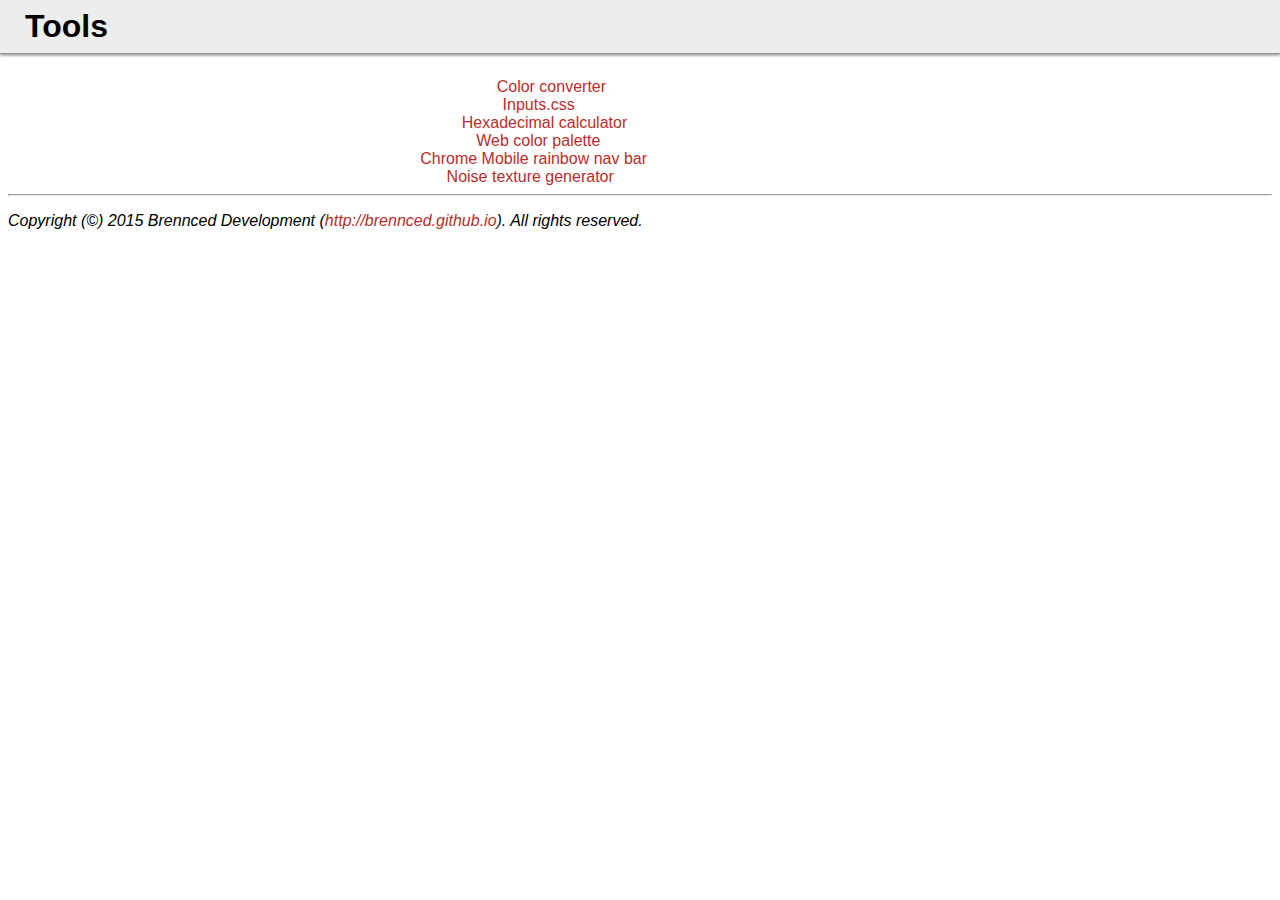
<file: index.html>
<!doctype html>
<html>
	<head>
		<title>Tools</title>
		<meta charset="UTF-8">
		<meta name="viewport" content="width=device-width">
		<style>
			h1 { margin: 0px; padding: 0px; }
		</style>
		<style>
			body {
				font-family: sans-serif;
			}
			
			#content {
				width: 40%;
				position: relative;
				left: 30%;
			}
			
			#separate {
				color: gray;
				margin-left: 2px;
				margin-right: 2px;
			}
			
			* {
				font-family: sans-serif;
			}
			h1 {
				margin: 0px;
				position: absolute;
				left: 0px;
				top: 0px;
				width: 100%;
				background-color: #EDEDED;
				border-bottom: 1px solid #929292;
				box-shadow: 0px 2px 2px rgba(0,0,0,0.33);
				padding: 8px 0px;
				z-index: 100;
			}
			#hl {
				margin: 0px 0px 0px 25px;
			}
			#spacetop {
				border: 0px solid transparent;
				margin-top: 70px;
			}
			a {
				color: #BA2D29;
				text-decoration: none;
				outline: none;
			}
			a:hover {
				text-decoration: underline;
			}
			a.tooltip:after {
				-webkit-transition: all 0.2s ease-out;
				-moz-transition: all 0.2s ease-out;
				content: "http://brennced.github.io" attr(href);
				display: inline-block;
				position: relative;
				left: 15px;
				top: -100px;
				color: #FFFFFF;
				text-decoration: none;
				font-size: 70%;
				vertical-align: middle;
				background-color: #BA2D29;
				opacity: 0;
				overflow: hidden;
				height: 15px;
				z-index: 99;
			}
			a.tooltip:hover:after {
				width: auto;
				opacity: 1;
				top: 0px;
			}
			#separate {
				color: gray;
				margin-left: 2px;
				margin-right: 2px;
			}
		</style>
	</head>
	<body>
		<h1><span id="hl">Tools</span></h1>
		<hr id="spacetop" />
		<div id="content">
			<center>
				<a href="/tools/color/" class="tooltip">Color converter</a>
				<br>
				<a href="/tools/inputs.css/" class="tooltip">Inputs.css</a>
				<br>
				<a href="/tools/hexcalc/" class="tooltip">Hexadecimal calculator</a>
				<br>
				<a href="/tools/webcolors/" class="tooltip">Web color palette</a>
				<br>
				<a href="/tools/rainbow.html" class="tooltip">Chrome Mobile rainbow nav bar</a>
				<br>
				<a href="/tools/noisegen.html" class="tooltip">Noise texture generator</a>
			</center>
		</div>
		<hr />
		<p>
			<var>
				Copyright (&copy;) 2015 Brennced Development (<a href="http://brennced.github.io">http://brennced.github.io</a>). All rights reserved.
			</var>
		</p>
		</body>
</html>
</file>
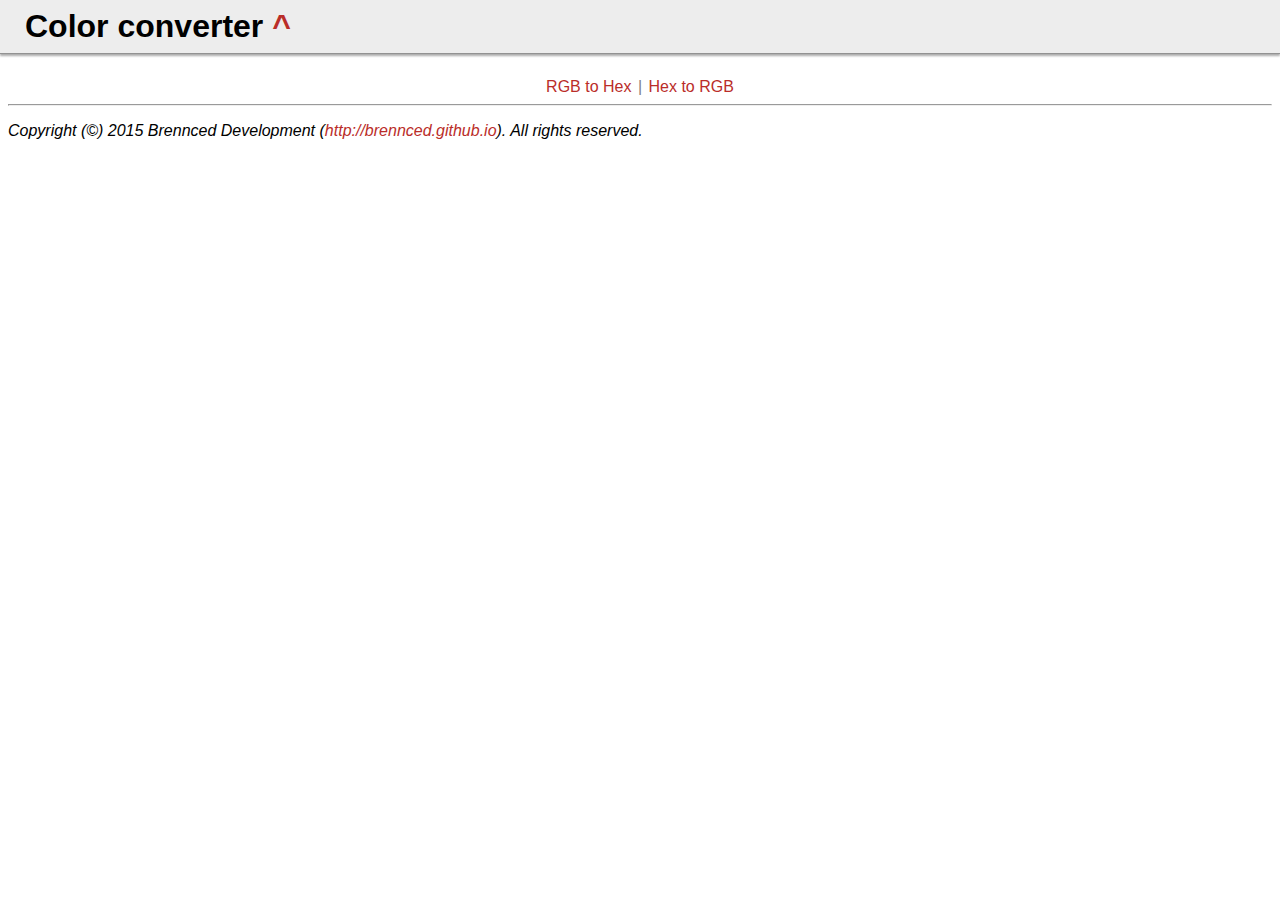
<file: color/index.html>
<!doctype html>
<html>
	<head>
		<title>Color converter</title>
		<meta charset="UTF-8">
		<meta name="viewport" content="width=device-width">
		<style>
			h1 { margin: 0px; padding: 0px; }
		</style>
		<style>
			body {
				font-family: sans-serif;
			}
			
			#inpt {
				width: 4em;
				font-family: monospace;
			}
			
			noscript {
				color: maroon;
				font-weight: bold;
			}
			
			#cprev {
				border: gainsboro 2px inset;
				display: inline-block;
				height: 14px;
				width: 18px;
				margin: 0px;
				background-color: #000000;
				vertical-align: middle;
				position: relative;
				top: 1px;
			}
			
			#lbl {
				vertical-align: middle;
			}

			#info {
				padding-left: 6px;
				border-left: 2px #CCC solid;
				display: inline-block;
				margin: 0px;
			}
			
			input[type="text"] {
				-webkit-apperance: none;
				-moz-apperance: none;
				-ms-apperance: none;
				apperance: none;
				padding: 1px;
				border: 2px gainsboro inset;
				box-shadow: none;
				background-color: white;
				background-image: none;
				border-radius: 0px;
				background-clip: padding-box;
			}
			
			h1 > a {
				font-size: 50%;
				vertical-align: middle;
				color: gray;
				text-decoration: none;
			}
			
			#content {
				width: 40%;
				position: relative;
				left: 30%;
			}
			
			#separate {
				color: gray;
				margin-left: 2px;
				margin-right: 2px;
			}
			
			* {
				font-family: sans-serif;
			}
			h1 {
				margin: 0px;
				position: absolute;
				left: 0px;
				top: 0px;
				width: 100%;
				background-color: #EDEDED;
				border-bottom: 1px solid #929292;
				box-shadow: 0px 2px 2px rgba(0,0,0,0.33);
				padding: 8px 0px;
			}
			#hl {
				margin: 0px 0px 0px 25px;
			}
			#spacetop {
				border: 0px solid transparent;
				margin-top: 70px;
			}
			a {
				color: #BA2D29;
				text-decoration: none;
			}
			a:hover {
				text-decoration: underline;
			}
		</style>
	</head>
	<body>
		<h1><span id="hl">Color converter <a href="/tools/">^</a></span></h1>
		<hr id="spacetop" />
		<div id="content">
			<center>
				<a href="rgbtohex.html">RGB to Hex</a>
				<span id="separate">|</span>
				<a href="hextorgb.html">Hex to RGB</a>
			</center>
		</div>
		<hr />
		<p>
			<var>
				Copyright (&copy;) 2015 Brennced Development (<a href="http://brennced.github.io">http://brennced.github.io</a>). All rights reserved.
			</var>
		</p>
		</body>
</html>
</file>
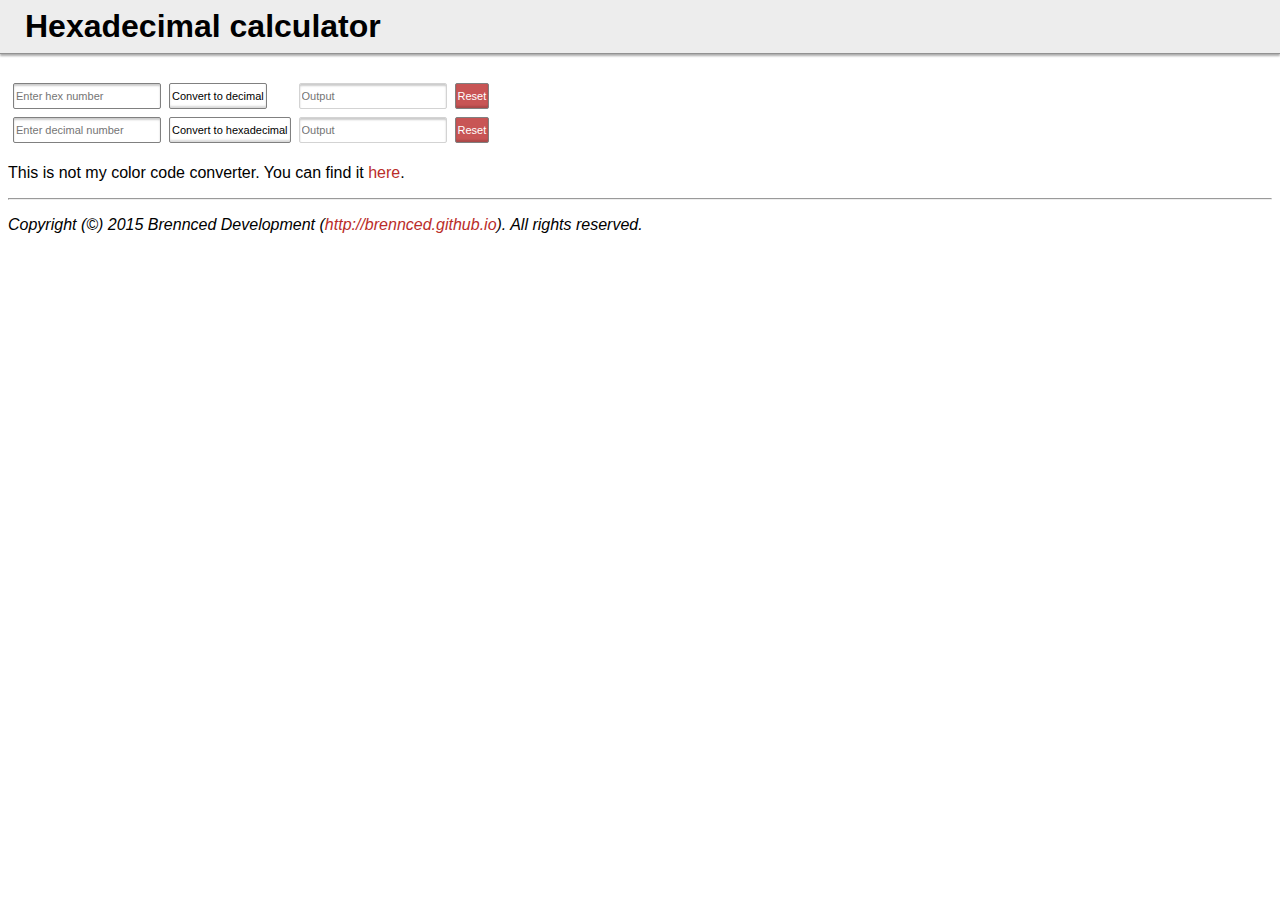
<file: hexcalc/index.html>
<!doctype html>
<html>
	<head>
		<title>Hexadecimal Calculator</title>
		<meta charset="UTF-8">
		<link rel="stylesheet" href="http://brennced.github.io/tools/inputs.css/Inputs.css">
		<style>
			body {
				font-family: sans-serif;
			}
			a {
				color: #BA2D29;
				text-decoration: none;
			}
			a:hover {
				text-decoration: underline;
			}
			h1 {
				margin: 0px;
				position: absolute;
				left: 0px;
				top: 0px;
				width: 100%;
				background-color: #EDEDED;
				border-bottom: 1px solid #929292;
				box-shadow: 0px 2px 2px rgba(0,0,0,0.33);
				padding: 8px 0px;
				z-index: 100;
			}
			#hl {
				margin: 0px 0px 0px 25px;
			}
			#spacetop {
				border: 0px solid transparent;
				margin-top: 70px;
			}
		</style>
		
		<script>
			function chextodec() {
				var hexInput = document.getElementById('inpt').value;
				var decOutpt = parseInt(hexInput, 16);
				document.getElementById('outpt').value = decOutpt;
				if (document.getElementById('outpt').value == 'NaN') {
					document.getElementById('outpt').style.borderColor = '#C77070';
					document.getElementById('outpt').value = 'Invalid';
				} else {
					document.getElementById('outpt').style.borderColor = 'lightgray';
				}
			}
			
			function cdectohex() {
				var decInput = document.getElementById('inptd').value;
				var hexOutpt = parseInt(decInput).toString('16');
				document.getElementById('outptd').value = hexOutpt;
				if (document.getElementById('outptd').value == 'NaN') {
					document.getElementById('outptd').style.borderColor = '#C77070';
					document.getElementById('outptd').value = 'Invalid';
				} else {
					document.getElementById('outptd').style.borderColor = 'lightgray';
				}
			}
		</script>
	</head>
	<body>
		<h1><span id="hl">Hexadecimal calculator</span></h1>
		<hr id="spacetop" />
		
		<table>
			<tr>
				<form action="javascript:void(0)">
					<td><input type="text" placeholder="Enter hex number" id="inpt"></td>
					<td><input type="submit" onclick="chextodec()" value="Convert to decimal"></td>
					<td><input type="text" placeholder="Output" id="outpt" readonly style="border-color: lightgray"></td>
					<td><input type="reset" value="Reset" class="red" onclick="document.getElementById('outpt').style.borderColor='lightgray'"></td>
				</form>
			</tr>
			<tr>
				<form action="javascript:void(0)">
					<td><input type="text" placeholder="Enter decimal number" id="inptd"></td>
					<td><input type="submit" onclick="cdectohex()" value="Convert to hexadecimal"></td>
					<td><input type="text" placeholder="Output" id="outptd" readonly style="border-color: lightgray"></td>
					<td><input type="reset" value="Reset" class="red" onclick="document.getElementById('outptd').style.borderColor='lightgray'"></td>
				</form>
			</tr>
		</table>
		
		<p>This is not my color code converter. You can find it <a href="http://brennced.github.io/tools/color/">here</a>.</p>
		
		<footer>
			<hr />
			<p>
				<var>
					Copyright (&copy;) 2015 Brennced Development (<a href="http://brennced.github.io">http://brennced.github.io</a>). All rights reserved.
				</var>
			</p>
		</footer>
	</body>
</html>
</file>
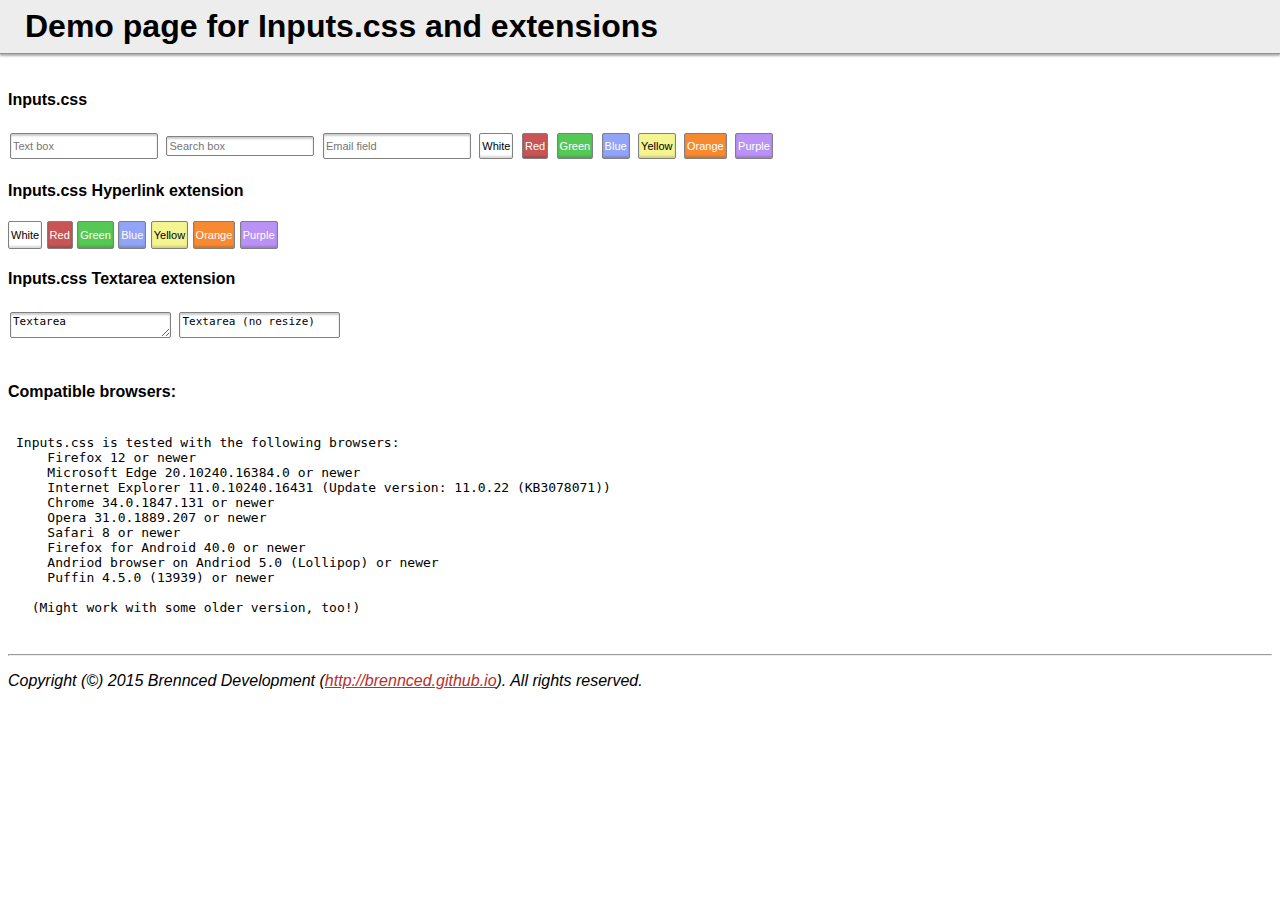
<file: inputs.css/index.html>
<!doctype html>
<html>

	<!--##########################################
	#                                            #
	#   Demo page for Inputs.css and extensions  #
	#   Copyright (©) 2015 Brennced Development. #
	#   All rights reserved.                     #
	#                                            #
	#   http://brennced.github.io/               #
	#                                            #
	###########################################-->
	
	<head>
		<title>Inputs.css Demo</title>
		<meta charset="UTF-8">
		<meta name="title" content="Inputs.css Demo">
		<meta name="description" content="Demo page for Inputs.css and extensions">
		<meta name="author" content="Brennced Development">
		<meta name="viewport" content="width=device-width">
		<link rel="stylesheet" href="Inputs.css">
		<link rel="stylesheet" href="Inputs-Hyperlink_Extension.css">
		<link rel="stylesheet" href="Inputs-Textarea_Extension.css">
		<style>
			body {
				font-family: sans-serif;
			}
			a {
				color: #BA2D29;
			}
			h1 {
				margin: 0px;
				position: absolute;
				left: 0px;
				top: 0px;
				width: 100%;
				background-color: #EDEDED;
				border-bottom: 1px solid #929292;
				box-shadow: 0px 2px 2px rgba(0,0,0,0.33);
				padding: 8px 0px;
				z-index: 100;
			}
			#hl {
				margin: 0px 0px 0px 25px;
			}
			#spacetop {
				border: 0px solid transparent;
				margin-top: 70px;
			}
		</style>
	</head>
	<body>
		<h1><span id="hl">Demo page for Inputs.css and extensions</span></h1>
		<hr id="spacetop" />
		
		<h4>Inputs.css</h4>
		
		<input type="text" placeholder="Text box" title="No class needed">
		<input type="search" placeholder="Search box" title="No class needed">
		<input type="email" placeholder="Email field" title="No class needed">
		
		<input type="reset" value="White" class="" title="class=&quot;&quot;">
		<input type="reset" value="Red" class="red" title="class=&quot;red&quot;">
		<input type="reset" value="Green" class="green" title="class=&quot;green&quot;">
		<input type="reset" value="Blue" class="blue" title="class=&quot;blue&quot;">
		<input type="reset" value="Yellow" class="yellow" title="class=&quot;yellow&quot;">
		<input type="reset" value="Orange" class="orange" title="class=&quot;orange&quot;">
		<input type="reset" value="Purple" class="purple" title="class=&quot;purple&quot;">
		
		<br />
		
		<h4>Inputs.css Hyperlink extension</h4>
		
		<a href="#" onclick="return false" class="inputs" title="class=&quot;inputs&quot;">White</a>
		<a href="#" onclick="return false" class="inputs red" title="class=&quot;inputs red&quot;">Red</a>
		<a href="#" onclick="return false" class="inputs green" title="class=&quot;inputs green&quot;">Green</a>
		<a href="#" onclick="return false" class="inputs blue" title="class=&quot;inputs blue&quot;">Blue</a>
		<a href="#" onclick="return false" class="inputs yellow" title="class=&quot;inputs yellow&quot;">Yellow</a>
		<a href="#" onclick="return false" class="inputs orange" title="class=&quot;inputs orange&quot;">Orange</a>
		<a href="#" onclick="return false" class="inputs purple" title="class=&quot;inputs purple&quot;">Purple</a>
		
		<br />
		
		<h4>Inputs.css Textarea extension</h4>
		
		<textarea class="inputs" title="class=&quot;inputs&quot;">Textarea</textarea>
		<textarea class="inputs noresize" title="class=&quot;inputs noresize&quot;">Textarea (no resize)</textarea>
		
		<br /><br />
		
		<h4>Compatible browsers:</h4>
		<iframe src="compatible-browsers.txt" style="border: 0px none; width: 650px; height: 220px;"></iframe>
		
		<hr />
		<p>
			<var>
				Copyright (&copy;) 2015 Brennced Development (<a href="http://brennced.github.io">http://brennced.github.io</a>). All rights reserved.
			</var>
		</p>
	</body>
</html>
</file>
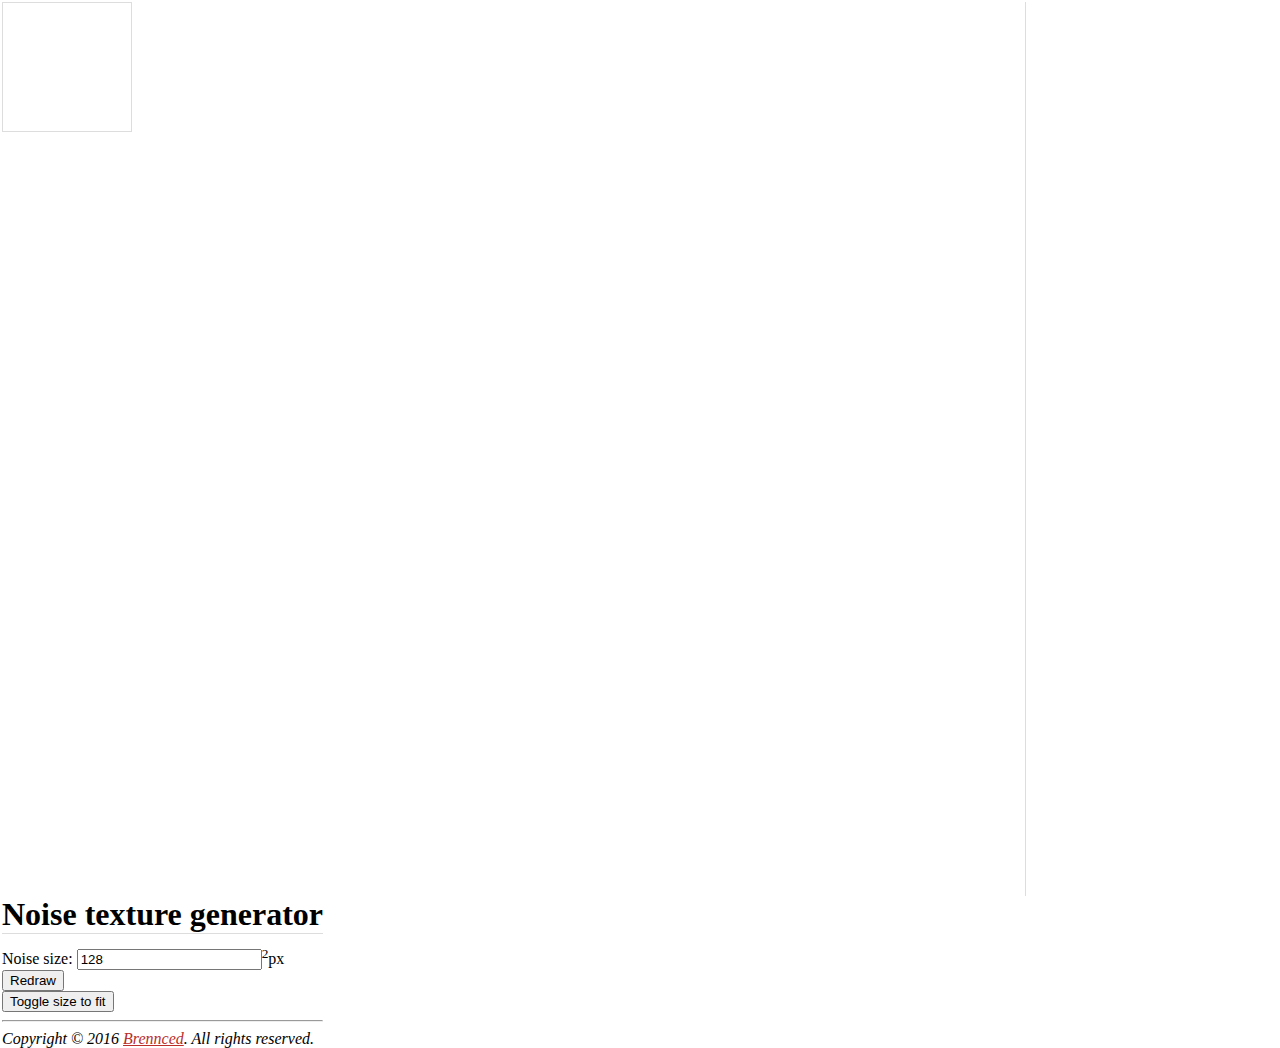
<file: noisegen.html>
<!DOCTYPE html>
<html lang="en" dir="ltr">
	<head>
		<meta charset="utf-8">
		<title>Noise texture generator</title>
		<link rel="shortcut icon" type="image/png" href="[data-uri]">
		<style type="text/css">
			html, body {
				height: 100%;
				margin: 0;
				padding: 0;
			}
			body {
				height: calc(100% - 6px);
				margin: 2px 0 0 2px;
			}
			#cvns {
				border: 1px solid #ddd;
			}
			.hidden {
				display: none;
			}
			.fleft {
				float: left;
			}
			.fit {
				max-height: 100%;
			}
			#cc {
				width: 1024px;
				height: 100%;
				overflow-y: visible;
				border-right: 1px solid #ddd;
				padding-right: 4px;
				margin-right: 4px;
				overflow-x: auto;
				padding-bottom: 6px;
				box-sizing: border-box;
			}
			h1 {
				margin: 0 0 12px;
				border-bottom: 1px solid #ddd;
			}
			a {
				color: #ba2d29;
			}
		</style>
	</head>
	<body>
		<div id="cc" class="fleft"><canvas id="cvns" width="128" height="128" class="fit"></canvas></div>
		<div class="fleft">
			<h1>Noise texture generator</h1>
			<label>Noise size: <input type="text" id="size" value="128"><sup>2</sup>px</label>
			<br>
			<button onclick="draw()">Redraw</button>
			<br>
			<button onclick="$('#cvns').toggleClass('fit');">Toggle size to fit</button>
			<hr>
			<var>Copyright &copy; 2016 <a href="https://brennced.github.io/" target="_blank" rel="nofollow">Brennced</a>. All rights reserved.</var>
		</div>
		<script src="https://code.jquery.com/jquery-1.12.3.min.js" integrity="sha256-aaODHAgvwQW1bFOGXMeX+pC4PZIPsvn2h1sArYOhgXQ=" crossorigin="anonymous"></script>
		<script type="text/javascript">
			$(document).ready(function() {
				draw();
			});

			function draw() {
				var ctx = document.getElementById("cvns").getContext("2d"),
				    matrixsize = parseInt($("#size").val()),
				    color = "#000000",
				    minColor = 0,
				    maxColor = 100;

				document.getElementById("cvns").width = matrixsize;
				document.getElementById("cvns").height = matrixsize;

				for (x = 0; x < matrixsize; x++) {
					for (y = 0; y < matrixsize; y++) {
						thecolor = increase_brightness(color, rIntRng(minColor,maxColor));
						ctx.fillStyle = thecolor;
						ctx.fillRect(x, y, 1, 1);
					}
				}
			}

			function increase_brightness(hex, percent) {
				hex = hex.replace(/^\s*#|\s*$/g, '');

				if (hex.length == 3) {
					hex = hex.replace(/(.)/g, '$1$1');
				}

				var r = parseInt(hex.substr(0, 2), 16),
					g = parseInt(hex.substr(2, 2), 16),
					b = parseInt(hex.substr(4, 2), 16);

				return '#' +
				   ((0|(1<<8) + r + (256 - r) * percent / 100).toString(16)).substr(1) +
				   ((0|(1<<8) + g + (256 - g) * percent / 100).toString(16)).substr(1) +
				   ((0|(1<<8) + b + (256 - b) * percent / 100).toString(16)).substr(1);
			}

			function rIntRng(min, max) {
				return Math.floor(Math.random() * (max - min + 1)) + min;
			}

			function testPixel(i, j, matrixsize) {
				var ctx = document.getElementById("cvns").getContext("2d");
				ctx.fillStyle = "blue";
				ctx.fillRect(i*matrixsize, j*matrixsize, matrixsize, matrixsize);
			}

			function inArray(v, a) {
				return (a.indexOf(v) > -1);
			}
		</script>
	</body>
</html>
<!-- 1.0.16-513 -->
</file>
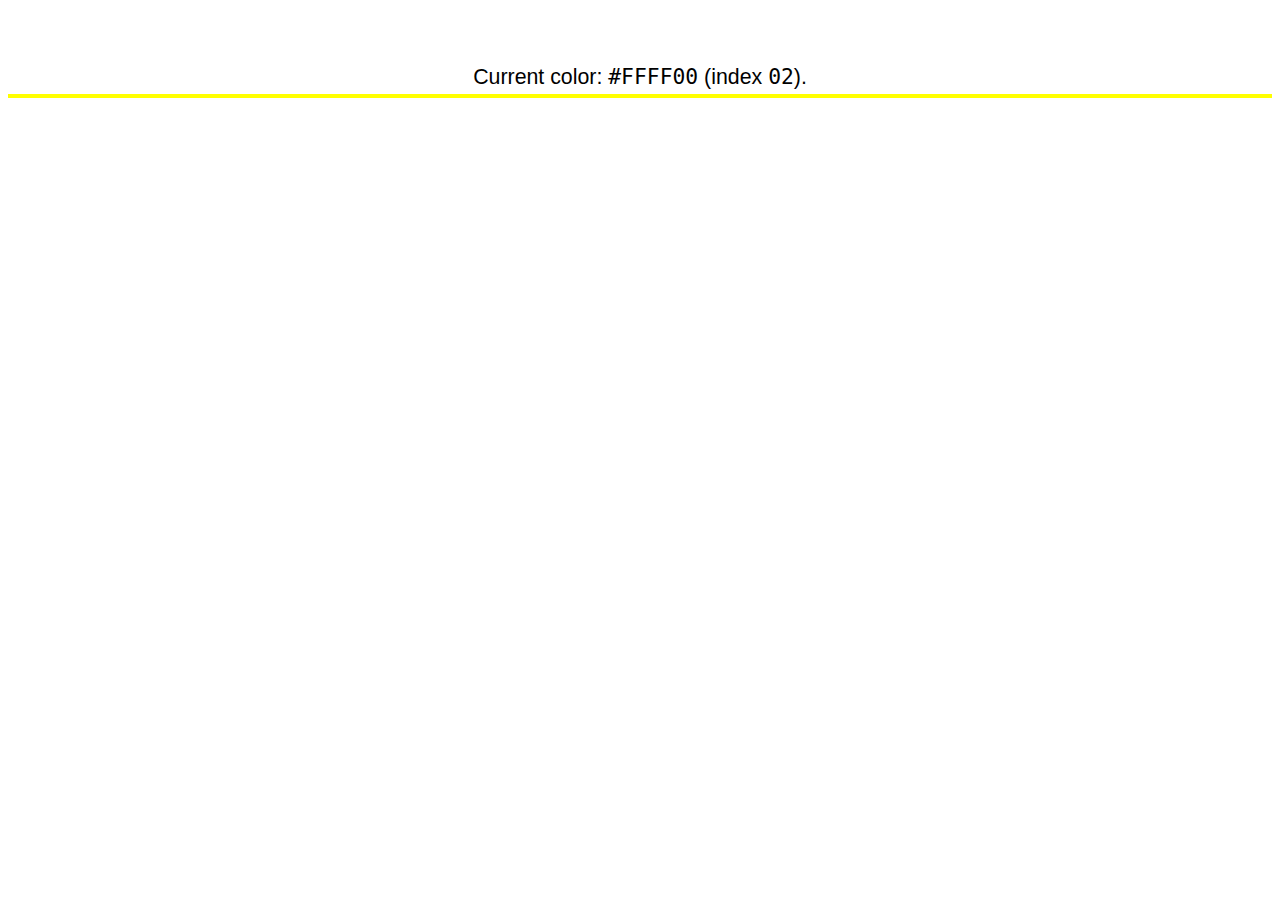
<file: rainbow.html>
<!DOCTYPE html><html lang="en" xml:lang="en"><head><meta charset="utf-8"><meta name="apple-mobile-web-app-capable" content="yes"><meta name="theme-color" content="#FF0000" id="a"><meta name="msapplication-navbutton-color" content="#FF0000" id="b"><meta name="apple-mobile-web-app-status-bar-style" content="#FF0000" id="c"><meta name="viewport" content="width=device-width,user-scalable=no"><title>Rainbow</title></head><body style="font-size:16pt;font-family:sans-serif;text-align:center;margin-top:5%">Current color: <code id="current-color">#FF0000</code> (index <code id="color-index">00</code>).<br><div style="width:100%;height:4px;background-color:#FF0000;margin-top:4px" id="color-preview"></div><script type="text/javascript">/*! jQuery v1.12.3 | (c) jQuery Foundation | jquery.org/license */
!function(a,b){"object"==typeof module&&"object"==typeof module.exports?module.exports=a.document?b(a,!0):function(a){if(!a.document)throw new Error("jQuery requires a window with a document");return b(a)}:b(a)}("undefined"!=typeof window?window:this,function(a,b){var c=[],d=a.document,e=c.slice,f=c.concat,g=c.push,h=c.indexOf,i={},j=i.toString,k=i.hasOwnProperty,l={},m="1.12.3",n=function(a,b){return new n.fn.init(a,b)},o=/^[\s\uFEFF\xA0]+|[\s\uFEFF\xA0]+$/g,p=/^-ms-/,q=/-([\da-z])/gi,r=function(a,b){return b.toUpperCase()};n.fn=n.prototype={jquery:m,constructor:n,selector:"",length:0,toArray:function(){return e.call(this)},get:function(a){return null!=a?0>a?this[a+this.length]:this[a]:e.call(this)},pushStack:function(a){var b=n.merge(this.constructor(),a);return b.prevObject=this,b.context=this.context,b},each:function(a){return n.each(this,a)},map:function(a){return this.pushStack(n.map(this,function(b,c){return a.call(b,c,b)}))},slice:function(){return this.pushStack(e.apply(this,arguments))},first:function(){return this.eq(0)},last:function(){return this.eq(-1)},eq:function(a){var b=this.length,c=+a+(0>a?b:0);return this.pushStack(c>=0&&b>c?[this[c]]:[])},end:function(){return this.prevObject||this.constructor()},push:g,sort:c.sort,splice:c.splice},n.extend=n.fn.extend=function(){var a,b,c,d,e,f,g=arguments[0]||{},h=1,i=arguments.length,j=!1;for("boolean"==typeof g&&(j=g,g=arguments[h]||{},h++),"object"==typeof g||n.isFunction(g)||(g={}),h===i&&(g=this,h--);i>h;h++)if(null!=(e=arguments[h]))for(d in e)a=g[d],c=e[d],g!==c&&(j&&c&&(n.isPlainObject(c)||(b=n.isArray(c)))?(b?(b=!1,f=a&&n.isArray(a)?a:[]):f=a&&n.isPlainObject(a)?a:{},g[d]=n.extend(j,f,c)):void 0!==c&&(g[d]=c));return g},n.extend({expando:"jQuery"+(m+Math.random()).replace(/\D/g,""),isReady:!0,error:function(a){throw new Error(a)},noop:function(){},isFunction:function(a){return"function"===n.type(a)},isArray:Array.isArray||function(a){return"array"===n.type(a)},isWindow:function(a){return null!=a&&a==a.window},isNumeric:function(a){var b=a&&a.toString();return!n.isArray(a)&&b-parseFloat(b)+1>=0},isEmptyObject:function(a){var b;for(b in a)return!1;return!0},isPlainObject:function(a){var b;if(!a||"object"!==n.type(a)||a.nodeType||n.isWindow(a))return!1;try{if(a.constructor&&!k.call(a,"constructor")&&!k.call(a.constructor.prototype,"isPrototypeOf"))return!1}catch(c){return!1}if(!l.ownFirst)for(b in a)return k.call(a,b);for(b in a);return void 0===b||k.call(a,b)},type:function(a){return null==a?a+"":"object"==typeof a||"function"==typeof a?i[j.call(a)]||"object":typeof a},globalEval:function(b){b&&n.trim(b)&&(a.execScript||function(b){a.eval.call(a,b)})(b)},camelCase:function(a){return a.replace(p,"ms-").replace(q,r)},nodeName:function(a,b){return a.nodeName&&a.nodeName.toLowerCase()===b.toLowerCase()},each:function(a,b){var c,d=0;if(s(a)){for(c=a.length;c>d;d++)if(b.call(a[d],d,a[d])===!1)break}else for(d in a)if(b.call(a[d],d,a[d])===!1)break;return a},trim:function(a){return null==a?"":(a+"").replace(o,"")},makeArray:function(a,b){var c=b||[];return null!=a&&(s(Object(a))?n.merge(c,"string"==typeof a?[a]:a):g.call(c,a)),c},inArray:function(a,b,c){var d;if(b){if(h)return h.call(b,a,c);for(d=b.length,c=c?0>c?Math.max(0,d+c):c:0;d>c;c++)if(c in b&&b[c]===a)return c}return-1},merge:function(a,b){var c=+b.length,d=0,e=a.length;while(c>d)a[e++]=b[d++];if(c!==c)while(void 0!==b[d])a[e++]=b[d++];return a.length=e,a},grep:function(a,b,c){for(var d,e=[],f=0,g=a.length,h=!c;g>f;f++)d=!b(a[f],f),d!==h&&e.push(a[f]);return e},map:function(a,b,c){var d,e,g=0,h=[];if(s(a))for(d=a.length;d>g;g++)e=b(a[g],g,c),null!=e&&h.push(e);else for(g in a)e=b(a[g],g,c),null!=e&&h.push(e);return f.apply([],h)},guid:1,proxy:function(a,b){var c,d,f;return"string"==typeof b&&(f=a[b],b=a,a=f),n.isFunction(a)?(c=e.call(arguments,2),d=function(){return a.apply(b||this,c.concat(e.call(arguments)))},d.guid=a.guid=a.guid||n.guid++,d):void 0},now:function(){return+new Date},support:l}),"function"==typeof Symbol&&(n.fn[Symbol.iterator]=c[Symbol.iterator]),n.each("Boolean Number String Function Array Date RegExp Object Error Symbol".split(" "),function(a,b){i["[object "+b+"]"]=b.toLowerCase()});function s(a){var b=!!a&&"length"in a&&a.length,c=n.type(a);return"function"===c||n.isWindow(a)?!1:"array"===c||0===b||"number"==typeof b&&b>0&&b-1 in a}var t=function(a){var b,c,d,e,f,g,h,i,j,k,l,m,n,o,p,q,r,s,t,u="sizzle"+1*new Date,v=a.document,w=0,x=0,y=ga(),z=ga(),A=ga(),B=function(a,b){return a===b&&(l=!0),0},C=1<<31,D={}.hasOwnProperty,E=[],F=E.pop,G=E.push,H=E.push,I=E.slice,J=function(a,b){for(var c=0,d=a.length;d>c;c++)if(a[c]===b)return c;return-1},K="checked|selected|async|autofocus|autoplay|controls|defer|disabled|hidden|ismap|loop|multiple|open|readonly|required|scoped",L="[\\x20\\t\\r\\n\\f]",M="(?:\\\\.|[\\w-]|[^\\x00-\\xa0])+",N="\\["+L+"*("+M+")(?:"+L+"*([*^$|!~]?=)"+L+"*(?:'((?:\\\\.|[^\\\\'])*)'|\"((?:\\\\.|[^\\\\\"])*)\"|("+M+"))|)"+L+"*\\]",O=":("+M+")(?:\\((('((?:\\\\.|[^\\\\'])*)'|\"((?:\\\\.|[^\\\\\"])*)\")|((?:\\\\.|[^\\\\()[\\]]|"+N+")*)|.*)\\)|)",P=new RegExp(L+"+","g"),Q=new RegExp("^"+L+"+|((?:^|[^\\\\])(?:\\\\.)*)"+L+"+$","g"),R=new RegExp("^"+L+"*,"+L+"*"),S=new RegExp("^"+L+"*([>+~]|"+L+")"+L+"*"),T=new RegExp("="+L+"*([^\\]'\"]*?)"+L+"*\\]","g"),U=new RegExp(O),V=new RegExp("^"+M+"$"),W={ID:new RegExp("^#("+M+")"),CLASS:new RegExp("^\\.("+M+")"),TAG:new RegExp("^("+M+"|[*])"),ATTR:new RegExp("^"+N),PSEUDO:new RegExp("^"+O),CHILD:new RegExp("^:(only|first|last|nth|nth-last)-(child|of-type)(?:\\("+L+"*(even|odd|(([+-]|)(\\d*)n|)"+L+"*(?:([+-]|)"+L+"*(\\d+)|))"+L+"*\\)|)","i"),bool:new RegExp("^(?:"+K+")$","i"),needsContext:new RegExp("^"+L+"*[>+~]|:(even|odd|eq|gt|lt|nth|first|last)(?:\\("+L+"*((?:-\\d)?\\d*)"+L+"*\\)|)(?=[^-]|$)","i")},X=/^(?:input|select|textarea|button)$/i,Y=/^h\d$/i,Z=/^[^{]+\{\s*\[native \w/,$=/^(?:#([\w-]+)|(\w+)|\.([\w-]+))$/,_=/[+~]/,aa=/'|\\/g,ba=new RegExp("\\\\([\\da-f]{1,6}"+L+"?|("+L+")|.)","ig"),ca=function(a,b,c){var d="0x"+b-65536;return d!==d||c?b:0>d?String.fromCharCode(d+65536):String.fromCharCode(d>>10|55296,1023&d|56320)},da=function(){m()};try{H.apply(E=I.call(v.childNodes),v.childNodes),E[v.childNodes.length].nodeType}catch(ea){H={apply:E.length?function(a,b){G.apply(a,I.call(b))}:function(a,b){var c=a.length,d=0;while(a[c++]=b[d++]);a.length=c-1}}}function fa(a,b,d,e){var f,h,j,k,l,o,r,s,w=b&&b.ownerDocument,x=b?b.nodeType:9;if(d=d||[],"string"!=typeof a||!a||1!==x&&9!==x&&11!==x)return d;if(!e&&((b?b.ownerDocument||b:v)!==n&&m(b),b=b||n,p)){if(11!==x&&(o=$.exec(a)))if(f=o[1]){if(9===x){if(!(j=b.getElementById(f)))return d;if(j.id===f)return d.push(j),d}else if(w&&(j=w.getElementById(f))&&t(b,j)&&j.id===f)return d.push(j),d}else{if(o[2])return H.apply(d,b.getElementsByTagName(a)),d;if((f=o[3])&&c.getElementsByClassName&&b.getElementsByClassName)return H.apply(d,b.getElementsByClassName(f)),d}if(c.qsa&&!A[a+" "]&&(!q||!q.test(a))){if(1!==x)w=b,s=a;else if("object"!==b.nodeName.toLowerCase()){(k=b.getAttribute("id"))?k=k.replace(aa,"\\$&"):b.setAttribute("id",k=u),r=g(a),h=r.length,l=V.test(k)?"#"+k:"[id='"+k+"']";while(h--)r[h]=l+" "+qa(r[h]);s=r.join(","),w=_.test(a)&&oa(b.parentNode)||b}if(s)try{return H.apply(d,w.querySelectorAll(s)),d}catch(y){}finally{k===u&&b.removeAttribute("id")}}}return i(a.replace(Q,"$1"),b,d,e)}function ga(){var a=[];function b(c,e){return a.push(c+" ")>d.cacheLength&&delete b[a.shift()],b[c+" "]=e}return b}function ha(a){return a[u]=!0,a}function ia(a){var b=n.createElement("div");try{return!!a(b)}catch(c){return!1}finally{b.parentNode&&b.parentNode.removeChild(b),b=null}}function ja(a,b){var c=a.split("|"),e=c.length;while(e--)d.attrHandle[c[e]]=b}function ka(a,b){var c=b&&a,d=c&&1===a.nodeType&&1===b.nodeType&&(~b.sourceIndex||C)-(~a.sourceIndex||C);if(d)return d;if(c)while(c=c.nextSibling)if(c===b)return-1;return a?1:-1}function la(a){return function(b){var c=b.nodeName.toLowerCase();return"input"===c&&b.type===a}}function ma(a){return function(b){var c=b.nodeName.toLowerCase();return("input"===c||"button"===c)&&b.type===a}}function na(a){return ha(function(b){return b=+b,ha(function(c,d){var e,f=a([],c.length,b),g=f.length;while(g--)c[e=f[g]]&&(c[e]=!(d[e]=c[e]))})})}function oa(a){return a&&"undefined"!=typeof a.getElementsByTagName&&a}c=fa.support={},f=fa.isXML=function(a){var b=a&&(a.ownerDocument||a).documentElement;return b?"HTML"!==b.nodeName:!1},m=fa.setDocument=function(a){var b,e,g=a?a.ownerDocument||a:v;return g!==n&&9===g.nodeType&&g.documentElement?(n=g,o=n.documentElement,p=!f(n),(e=n.defaultView)&&e.top!==e&&(e.addEventListener?e.addEventListener("unload",da,!1):e.attachEvent&&e.attachEvent("onunload",da)),c.attributes=ia(function(a){return a.className="i",!a.getAttribute("className")}),c.getElementsByTagName=ia(function(a){return a.appendChild(n.createComment("")),!a.getElementsByTagName("*").length}),c.getElementsByClassName=Z.test(n.getElementsByClassName),c.getById=ia(function(a){return o.appendChild(a).id=u,!n.getElementsByName||!n.getElementsByName(u).length}),c.getById?(d.find.ID=function(a,b){if("undefined"!=typeof b.getElementById&&p){var c=b.getElementById(a);return c?[c]:[]}},d.filter.ID=function(a){var b=a.replace(ba,ca);return function(a){return a.getAttribute("id")===b}}):(delete d.find.ID,d.filter.ID=function(a){var b=a.replace(ba,ca);return function(a){var c="undefined"!=typeof a.getAttributeNode&&a.getAttributeNode("id");return c&&c.value===b}}),d.find.TAG=c.getElementsByTagName?function(a,b){return"undefined"!=typeof b.getElementsByTagName?b.getElementsByTagName(a):c.qsa?b.querySelectorAll(a):void 0}:function(a,b){var c,d=[],e=0,f=b.getElementsByTagName(a);if("*"===a){while(c=f[e++])1===c.nodeType&&d.push(c);return d}return f},d.find.CLASS=c.getElementsByClassName&&function(a,b){return"undefined"!=typeof b.getElementsByClassName&&p?b.getElementsByClassName(a):void 0},r=[],q=[],(c.qsa=Z.test(n.querySelectorAll))&&(ia(function(a){o.appendChild(a).innerHTML="<a id='"+u+"'></a><select id='"+u+"-\r\\' msallowcapture=''><option selected=''></option></select>",a.querySelectorAll("[msallowcapture^='']").length&&q.push("[*^$]="+L+"*(?:''|\"\")"),a.querySelectorAll("[selected]").length||q.push("\\["+L+"*(?:value|"+K+")"),a.querySelectorAll("[id~="+u+"-]").length||q.push("~="),a.querySelectorAll(":checked").length||q.push(":checked"),a.querySelectorAll("a#"+u+"+*").length||q.push(".#.+[+~]")}),ia(function(a){var b=n.createElement("input");b.setAttribute("type","hidden"),a.appendChild(b).setAttribute("name","D"),a.querySelectorAll("[name=d]").length&&q.push("name"+L+"*[*^$|!~]?="),a.querySelectorAll(":enabled").length||q.push(":enabled",":disabled"),a.querySelectorAll("*,:x"),q.push(",.*:")})),(c.matchesSelector=Z.test(s=o.matches||o.webkitMatchesSelector||o.mozMatchesSelector||o.oMatchesSelector||o.msMatchesSelector))&&ia(function(a){c.disconnectedMatch=s.call(a,"div"),s.call(a,"[s!='']:x"),r.push("!=",O)}),q=q.length&&new RegExp(q.join("|")),r=r.length&&new RegExp(r.join("|")),b=Z.test(o.compareDocumentPosition),t=b||Z.test(o.contains)?function(a,b){var c=9===a.nodeType?a.documentElement:a,d=b&&b.parentNode;return a===d||!(!d||1!==d.nodeType||!(c.contains?c.contains(d):a.compareDocumentPosition&&16&a.compareDocumentPosition(d)))}:function(a,b){if(b)while(b=b.parentNode)if(b===a)return!0;return!1},B=b?function(a,b){if(a===b)return l=!0,0;var d=!a.compareDocumentPosition-!b.compareDocumentPosition;return d?d:(d=(a.ownerDocument||a)===(b.ownerDocument||b)?a.compareDocumentPosition(b):1,1&d||!c.sortDetached&&b.compareDocumentPosition(a)===d?a===n||a.ownerDocument===v&&t(v,a)?-1:b===n||b.ownerDocument===v&&t(v,b)?1:k?J(k,a)-J(k,b):0:4&d?-1:1)}:function(a,b){if(a===b)return l=!0,0;var c,d=0,e=a.parentNode,f=b.parentNode,g=[a],h=[b];if(!e||!f)return a===n?-1:b===n?1:e?-1:f?1:k?J(k,a)-J(k,b):0;if(e===f)return ka(a,b);c=a;while(c=c.parentNode)g.unshift(c);c=b;while(c=c.parentNode)h.unshift(c);while(g[d]===h[d])d++;return d?ka(g[d],h[d]):g[d]===v?-1:h[d]===v?1:0},n):n},fa.matches=function(a,b){return fa(a,null,null,b)},fa.matchesSelector=function(a,b){if((a.ownerDocument||a)!==n&&m(a),b=b.replace(T,"='$1']"),c.matchesSelector&&p&&!A[b+" "]&&(!r||!r.test(b))&&(!q||!q.test(b)))try{var d=s.call(a,b);if(d||c.disconnectedMatch||a.document&&11!==a.document.nodeType)return d}catch(e){}return fa(b,n,null,[a]).length>0},fa.contains=function(a,b){return(a.ownerDocument||a)!==n&&m(a),t(a,b)},fa.attr=function(a,b){(a.ownerDocument||a)!==n&&m(a);var e=d.attrHandle[b.toLowerCase()],f=e&&D.call(d.attrHandle,b.toLowerCase())?e(a,b,!p):void 0;return void 0!==f?f:c.attributes||!p?a.getAttribute(b):(f=a.getAttributeNode(b))&&f.specified?f.value:null},fa.error=function(a){throw new Error("Syntax error, unrecognized expression: "+a)},fa.uniqueSort=function(a){var b,d=[],e=0,f=0;if(l=!c.detectDuplicates,k=!c.sortStable&&a.slice(0),a.sort(B),l){while(b=a[f++])b===a[f]&&(e=d.push(f));while(e--)a.splice(d[e],1)}return k=null,a},e=fa.getText=function(a){var b,c="",d=0,f=a.nodeType;if(f){if(1===f||9===f||11===f){if("string"==typeof a.textContent)return a.textContent;for(a=a.firstChild;a;a=a.nextSibling)c+=e(a)}else if(3===f||4===f)return a.nodeValue}else while(b=a[d++])c+=e(b);return c},d=fa.selectors={cacheLength:50,createPseudo:ha,match:W,attrHandle:{},find:{},relative:{">":{dir:"parentNode",first:!0}," ":{dir:"parentNode"},"+":{dir:"previousSibling",first:!0},"~":{dir:"previousSibling"}},preFilter:{ATTR:function(a){return a[1]=a[1].replace(ba,ca),a[3]=(a[3]||a[4]||a[5]||"").replace(ba,ca),"~="===a[2]&&(a[3]=" "+a[3]+" "),a.slice(0,4)},CHILD:function(a){return a[1]=a[1].toLowerCase(),"nth"===a[1].slice(0,3)?(a[3]||fa.error(a[0]),a[4]=+(a[4]?a[5]+(a[6]||1):2*("even"===a[3]||"odd"===a[3])),a[5]=+(a[7]+a[8]||"odd"===a[3])):a[3]&&fa.error(a[0]),a},PSEUDO:function(a){var b,c=!a[6]&&a[2];return W.CHILD.test(a[0])?null:(a[3]?a[2]=a[4]||a[5]||"":c&&U.test(c)&&(b=g(c,!0))&&(b=c.indexOf(")",c.length-b)-c.length)&&(a[0]=a[0].slice(0,b),a[2]=c.slice(0,b)),a.slice(0,3))}},filter:{TAG:function(a){var b=a.replace(ba,ca).toLowerCase();return"*"===a?function(){return!0}:function(a){return a.nodeName&&a.nodeName.toLowerCase()===b}},CLASS:function(a){var b=y[a+" "];return b||(b=new RegExp("(^|"+L+")"+a+"("+L+"|$)"))&&y(a,function(a){return b.test("string"==typeof a.className&&a.className||"undefined"!=typeof a.getAttribute&&a.getAttribute("class")||"")})},ATTR:function(a,b,c){return function(d){var e=fa.attr(d,a);return null==e?"!="===b:b?(e+="","="===b?e===c:"!="===b?e!==c:"^="===b?c&&0===e.indexOf(c):"*="===b?c&&e.indexOf(c)>-1:"$="===b?c&&e.slice(-c.length)===c:"~="===b?(" "+e.replace(P," ")+" ").indexOf(c)>-1:"|="===b?e===c||e.slice(0,c.length+1)===c+"-":!1):!0}},CHILD:function(a,b,c,d,e){var f="nth"!==a.slice(0,3),g="last"!==a.slice(-4),h="of-type"===b;return 1===d&&0===e?function(a){return!!a.parentNode}:function(b,c,i){var j,k,l,m,n,o,p=f!==g?"nextSibling":"previousSibling",q=b.parentNode,r=h&&b.nodeName.toLowerCase(),s=!i&&!h,t=!1;if(q){if(f){while(p){m=b;while(m=m[p])if(h?m.nodeName.toLowerCase()===r:1===m.nodeType)return!1;o=p="only"===a&&!o&&"nextSibling"}return!0}if(o=[g?q.firstChild:q.lastChild],g&&s){m=q,l=m[u]||(m[u]={}),k=l[m.uniqueID]||(l[m.uniqueID]={}),j=k[a]||[],n=j[0]===w&&j[1],t=n&&j[2],m=n&&q.childNodes[n];while(m=++n&&m&&m[p]||(t=n=0)||o.pop())if(1===m.nodeType&&++t&&m===b){k[a]=[w,n,t];break}}else if(s&&(m=b,l=m[u]||(m[u]={}),k=l[m.uniqueID]||(l[m.uniqueID]={}),j=k[a]||[],n=j[0]===w&&j[1],t=n),t===!1)while(m=++n&&m&&m[p]||(t=n=0)||o.pop())if((h?m.nodeName.toLowerCase()===r:1===m.nodeType)&&++t&&(s&&(l=m[u]||(m[u]={}),k=l[m.uniqueID]||(l[m.uniqueID]={}),k[a]=[w,t]),m===b))break;return t-=e,t===d||t%d===0&&t/d>=0}}},PSEUDO:function(a,b){var c,e=d.pseudos[a]||d.setFilters[a.toLowerCase()]||fa.error("unsupported pseudo: "+a);return e[u]?e(b):e.length>1?(c=[a,a,"",b],d.setFilters.hasOwnProperty(a.toLowerCase())?ha(function(a,c){var d,f=e(a,b),g=f.length;while(g--)d=J(a,f[g]),a[d]=!(c[d]=f[g])}):function(a){return e(a,0,c)}):e}},pseudos:{not:ha(function(a){var b=[],c=[],d=h(a.replace(Q,"$1"));return d[u]?ha(function(a,b,c,e){var f,g=d(a,null,e,[]),h=a.length;while(h--)(f=g[h])&&(a[h]=!(b[h]=f))}):function(a,e,f){return b[0]=a,d(b,null,f,c),b[0]=null,!c.pop()}}),has:ha(function(a){return function(b){return fa(a,b).length>0}}),contains:ha(function(a){return a=a.replace(ba,ca),function(b){return(b.textContent||b.innerText||e(b)).indexOf(a)>-1}}),lang:ha(function(a){return V.test(a||"")||fa.error("unsupported lang: "+a),a=a.replace(ba,ca).toLowerCase(),function(b){var c;do if(c=p?b.lang:b.getAttribute("xml:lang")||b.getAttribute("lang"))return c=c.toLowerCase(),c===a||0===c.indexOf(a+"-");while((b=b.parentNode)&&1===b.nodeType);return!1}}),target:function(b){var c=a.location&&a.location.hash;return c&&c.slice(1)===b.id},root:function(a){return a===o},focus:function(a){return a===n.activeElement&&(!n.hasFocus||n.hasFocus())&&!!(a.type||a.href||~a.tabIndex)},enabled:function(a){return a.disabled===!1},disabled:function(a){return a.disabled===!0},checked:function(a){var b=a.nodeName.toLowerCase();return"input"===b&&!!a.checked||"option"===b&&!!a.selected},selected:function(a){return a.parentNode&&a.parentNode.selectedIndex,a.selected===!0},empty:function(a){for(a=a.firstChild;a;a=a.nextSibling)if(a.nodeType<6)return!1;return!0},parent:function(a){return!d.pseudos.empty(a)},header:function(a){return Y.test(a.nodeName)},input:function(a){return X.test(a.nodeName)},button:function(a){var b=a.nodeName.toLowerCase();return"input"===b&&"button"===a.type||"button"===b},text:function(a){var b;return"input"===a.nodeName.toLowerCase()&&"text"===a.type&&(null==(b=a.getAttribute("type"))||"text"===b.toLowerCase())},first:na(function(){return[0]}),last:na(function(a,b){return[b-1]}),eq:na(function(a,b,c){return[0>c?c+b:c]}),even:na(function(a,b){for(var c=0;b>c;c+=2)a.push(c);return a}),odd:na(function(a,b){for(var c=1;b>c;c+=2)a.push(c);return a}),lt:na(function(a,b,c){for(var d=0>c?c+b:c;--d>=0;)a.push(d);return a}),gt:na(function(a,b,c){for(var d=0>c?c+b:c;++d<b;)a.push(d);return a})}},d.pseudos.nth=d.pseudos.eq;for(b in{radio:!0,checkbox:!0,file:!0,password:!0,image:!0})d.pseudos[b]=la(b);for(b in{submit:!0,reset:!0})d.pseudos[b]=ma(b);function pa(){}pa.prototype=d.filters=d.pseudos,d.setFilters=new pa,g=fa.tokenize=function(a,b){var c,e,f,g,h,i,j,k=z[a+" "];if(k)return b?0:k.slice(0);h=a,i=[],j=d.preFilter;while(h){c&&!(e=R.exec(h))||(e&&(h=h.slice(e[0].length)||h),i.push(f=[])),c=!1,(e=S.exec(h))&&(c=e.shift(),f.push({value:c,type:e[0].replace(Q," ")}),h=h.slice(c.length));for(g in d.filter)!(e=W[g].exec(h))||j[g]&&!(e=j[g](e))||(c=e.shift(),f.push({value:c,type:g,matches:e}),h=h.slice(c.length));if(!c)break}return b?h.length:h?fa.error(a):z(a,i).slice(0)};function qa(a){for(var b=0,c=a.length,d="";c>b;b++)d+=a[b].value;return d}function ra(a,b,c){var d=b.dir,e=c&&"parentNode"===d,f=x++;return b.first?function(b,c,f){while(b=b[d])if(1===b.nodeType||e)return a(b,c,f)}:function(b,c,g){var h,i,j,k=[w,f];if(g){while(b=b[d])if((1===b.nodeType||e)&&a(b,c,g))return!0}else while(b=b[d])if(1===b.nodeType||e){if(j=b[u]||(b[u]={}),i=j[b.uniqueID]||(j[b.uniqueID]={}),(h=i[d])&&h[0]===w&&h[1]===f)return k[2]=h[2];if(i[d]=k,k[2]=a(b,c,g))return!0}}}function sa(a){return a.length>1?function(b,c,d){var e=a.length;while(e--)if(!a[e](b,c,d))return!1;return!0}:a[0]}function ta(a,b,c){for(var d=0,e=b.length;e>d;d++)fa(a,b[d],c);return c}function ua(a,b,c,d,e){for(var f,g=[],h=0,i=a.length,j=null!=b;i>h;h++)(f=a[h])&&(c&&!c(f,d,e)||(g.push(f),j&&b.push(h)));return g}function va(a,b,c,d,e,f){return d&&!d[u]&&(d=va(d)),e&&!e[u]&&(e=va(e,f)),ha(function(f,g,h,i){var j,k,l,m=[],n=[],o=g.length,p=f||ta(b||"*",h.nodeType?[h]:h,[]),q=!a||!f&&b?p:ua(p,m,a,h,i),r=c?e||(f?a:o||d)?[]:g:q;if(c&&c(q,r,h,i),d){j=ua(r,n),d(j,[],h,i),k=j.length;while(k--)(l=j[k])&&(r[n[k]]=!(q[n[k]]=l))}if(f){if(e||a){if(e){j=[],k=r.length;while(k--)(l=r[k])&&j.push(q[k]=l);e(null,r=[],j,i)}k=r.length;while(k--)(l=r[k])&&(j=e?J(f,l):m[k])>-1&&(f[j]=!(g[j]=l))}}else r=ua(r===g?r.splice(o,r.length):r),e?e(null,g,r,i):H.apply(g,r)})}function wa(a){for(var b,c,e,f=a.length,g=d.relative[a[0].type],h=g||d.relative[" "],i=g?1:0,k=ra(function(a){return a===b},h,!0),l=ra(function(a){return J(b,a)>-1},h,!0),m=[function(a,c,d){var e=!g&&(d||c!==j)||((b=c).nodeType?k(a,c,d):l(a,c,d));return b=null,e}];f>i;i++)if(c=d.relative[a[i].type])m=[ra(sa(m),c)];else{if(c=d.filter[a[i].type].apply(null,a[i].matches),c[u]){for(e=++i;f>e;e++)if(d.relative[a[e].type])break;return va(i>1&&sa(m),i>1&&qa(a.slice(0,i-1).concat({value:" "===a[i-2].type?"*":""})).replace(Q,"$1"),c,e>i&&wa(a.slice(i,e)),f>e&&wa(a=a.slice(e)),f>e&&qa(a))}m.push(c)}return sa(m)}function xa(a,b){var c=b.length>0,e=a.length>0,f=function(f,g,h,i,k){var l,o,q,r=0,s="0",t=f&&[],u=[],v=j,x=f||e&&d.find.TAG("*",k),y=w+=null==v?1:Math.random()||.1,z=x.length;for(k&&(j=g===n||g||k);s!==z&&null!=(l=x[s]);s++){if(e&&l){o=0,g||l.ownerDocument===n||(m(l),h=!p);while(q=a[o++])if(q(l,g||n,h)){i.push(l);break}k&&(w=y)}c&&((l=!q&&l)&&r--,f&&t.push(l))}if(r+=s,c&&s!==r){o=0;while(q=b[o++])q(t,u,g,h);if(f){if(r>0)while(s--)t[s]||u[s]||(u[s]=F.call(i));u=ua(u)}H.apply(i,u),k&&!f&&u.length>0&&r+b.length>1&&fa.uniqueSort(i)}return k&&(w=y,j=v),t};return c?ha(f):f}return h=fa.compile=function(a,b){var c,d=[],e=[],f=A[a+" "];if(!f){b||(b=g(a)),c=b.length;while(c--)f=wa(b[c]),f[u]?d.push(f):e.push(f);f=A(a,xa(e,d)),f.selector=a}return f},i=fa.select=function(a,b,e,f){var i,j,k,l,m,n="function"==typeof a&&a,o=!f&&g(a=n.selector||a);if(e=e||[],1===o.length){if(j=o[0]=o[0].slice(0),j.length>2&&"ID"===(k=j[0]).type&&c.getById&&9===b.nodeType&&p&&d.relative[j[1].type]){if(b=(d.find.ID(k.matches[0].replace(ba,ca),b)||[])[0],!b)return e;n&&(b=b.parentNode),a=a.slice(j.shift().value.length)}i=W.needsContext.test(a)?0:j.length;while(i--){if(k=j[i],d.relative[l=k.type])break;if((m=d.find[l])&&(f=m(k.matches[0].replace(ba,ca),_.test(j[0].type)&&oa(b.parentNode)||b))){if(j.splice(i,1),a=f.length&&qa(j),!a)return H.apply(e,f),e;break}}}return(n||h(a,o))(f,b,!p,e,!b||_.test(a)&&oa(b.parentNode)||b),e},c.sortStable=u.split("").sort(B).join("")===u,c.detectDuplicates=!!l,m(),c.sortDetached=ia(function(a){return 1&a.compareDocumentPosition(n.createElement("div"))}),ia(function(a){return a.innerHTML="<a href='#'></a>","#"===a.firstChild.getAttribute("href")})||ja("type|href|height|width",function(a,b,c){return c?void 0:a.getAttribute(b,"type"===b.toLowerCase()?1:2)}),c.attributes&&ia(function(a){return a.innerHTML="<input/>",a.firstChild.setAttribute("value",""),""===a.firstChild.getAttribute("value")})||ja("value",function(a,b,c){return c||"input"!==a.nodeName.toLowerCase()?void 0:a.defaultValue}),ia(function(a){return null==a.getAttribute("disabled")})||ja(K,function(a,b,c){var d;return c?void 0:a[b]===!0?b.toLowerCase():(d=a.getAttributeNode(b))&&d.specified?d.value:null}),fa}(a);n.find=t,n.expr=t.selectors,n.expr[":"]=n.expr.pseudos,n.uniqueSort=n.unique=t.uniqueSort,n.text=t.getText,n.isXMLDoc=t.isXML,n.contains=t.contains;var u=function(a,b,c){var d=[],e=void 0!==c;while((a=a[b])&&9!==a.nodeType)if(1===a.nodeType){if(e&&n(a).is(c))break;d.push(a)}return d},v=function(a,b){for(var c=[];a;a=a.nextSibling)1===a.nodeType&&a!==b&&c.push(a);return c},w=n.expr.match.needsContext,x=/^<([\w-]+)\s*\/?>(?:<\/\1>|)$/,y=/^.[^:#\[\.,]*$/;function z(a,b,c){if(n.isFunction(b))return n.grep(a,function(a,d){return!!b.call(a,d,a)!==c});if(b.nodeType)return n.grep(a,function(a){return a===b!==c});if("string"==typeof b){if(y.test(b))return n.filter(b,a,c);b=n.filter(b,a)}return n.grep(a,function(a){return n.inArray(a,b)>-1!==c})}n.filter=function(a,b,c){var d=b[0];return c&&(a=":not("+a+")"),1===b.length&&1===d.nodeType?n.find.matchesSelector(d,a)?[d]:[]:n.find.matches(a,n.grep(b,function(a){return 1===a.nodeType}))},n.fn.extend({find:function(a){var b,c=[],d=this,e=d.length;if("string"!=typeof a)return this.pushStack(n(a).filter(function(){for(b=0;e>b;b++)if(n.contains(d[b],this))return!0}));for(b=0;e>b;b++)n.find(a,d[b],c);return c=this.pushStack(e>1?n.unique(c):c),c.selector=this.selector?this.selector+" "+a:a,c},filter:function(a){return this.pushStack(z(this,a||[],!1))},not:function(a){return this.pushStack(z(this,a||[],!0))},is:function(a){return!!z(this,"string"==typeof a&&w.test(a)?n(a):a||[],!1).length}});var A,B=/^(?:\s*(<[\w\W]+>)[^>]*|#([\w-]*))$/,C=n.fn.init=function(a,b,c){var e,f;if(!a)return this;if(c=c||A,"string"==typeof a){if(e="<"===a.charAt(0)&&">"===a.charAt(a.length-1)&&a.length>=3?[null,a,null]:B.exec(a),!e||!e[1]&&b)return!b||b.jquery?(b||c).find(a):this.constructor(b).find(a);if(e[1]){if(b=b instanceof n?b[0]:b,n.merge(this,n.parseHTML(e[1],b&&b.nodeType?b.ownerDocument||b:d,!0)),x.test(e[1])&&n.isPlainObject(b))for(e in b)n.isFunction(this[e])?this[e](b[e]):this.attr(e,b[e]);return this}if(f=d.getElementById(e[2]),f&&f.parentNode){if(f.id!==e[2])return A.find(a);this.length=1,this[0]=f}return this.context=d,this.selector=a,this}return a.nodeType?(this.context=this[0]=a,this.length=1,this):n.isFunction(a)?"undefined"!=typeof c.ready?c.ready(a):a(n):(void 0!==a.selector&&(this.selector=a.selector,this.context=a.context),n.makeArray(a,this))};C.prototype=n.fn,A=n(d);var D=/^(?:parents|prev(?:Until|All))/,E={children:!0,contents:!0,next:!0,prev:!0};n.fn.extend({has:function(a){var b,c=n(a,this),d=c.length;return this.filter(function(){for(b=0;d>b;b++)if(n.contains(this,c[b]))return!0})},closest:function(a,b){for(var c,d=0,e=this.length,f=[],g=w.test(a)||"string"!=typeof a?n(a,b||this.context):0;e>d;d++)for(c=this[d];c&&c!==b;c=c.parentNode)if(c.nodeType<11&&(g?g.index(c)>-1:1===c.nodeType&&n.find.matchesSelector(c,a))){f.push(c);break}return this.pushStack(f.length>1?n.uniqueSort(f):f)},index:function(a){return a?"string"==typeof a?n.inArray(this[0],n(a)):n.inArray(a.jquery?a[0]:a,this):this[0]&&this[0].parentNode?this.first().prevAll().length:-1},add:function(a,b){return this.pushStack(n.uniqueSort(n.merge(this.get(),n(a,b))))},addBack:function(a){return this.add(null==a?this.prevObject:this.prevObject.filter(a))}});function F(a,b){do a=a[b];while(a&&1!==a.nodeType);return a}n.each({parent:function(a){var b=a.parentNode;return b&&11!==b.nodeType?b:null},parents:function(a){return u(a,"parentNode")},parentsUntil:function(a,b,c){return u(a,"parentNode",c)},next:function(a){return F(a,"nextSibling")},prev:function(a){return F(a,"previousSibling")},nextAll:function(a){return u(a,"nextSibling")},prevAll:function(a){return u(a,"previousSibling")},nextUntil:function(a,b,c){return u(a,"nextSibling",c)},prevUntil:function(a,b,c){return u(a,"previousSibling",c)},siblings:function(a){return v((a.parentNode||{}).firstChild,a)},children:function(a){return v(a.firstChild)},contents:function(a){return n.nodeName(a,"iframe")?a.contentDocument||a.contentWindow.document:n.merge([],a.childNodes)}},function(a,b){n.fn[a]=function(c,d){var e=n.map(this,b,c);return"Until"!==a.slice(-5)&&(d=c),d&&"string"==typeof d&&(e=n.filter(d,e)),this.length>1&&(E[a]||(e=n.uniqueSort(e)),D.test(a)&&(e=e.reverse())),this.pushStack(e)}});var G=/\S+/g;function H(a){var b={};return n.each(a.match(G)||[],function(a,c){b[c]=!0}),b}n.Callbacks=function(a){a="string"==typeof a?H(a):n.extend({},a);var b,c,d,e,f=[],g=[],h=-1,i=function(){for(e=a.once,d=b=!0;g.length;h=-1){c=g.shift();while(++h<f.length)f[h].apply(c[0],c[1])===!1&&a.stopOnFalse&&(h=f.length,c=!1)}a.memory||(c=!1),b=!1,e&&(f=c?[]:"")},j={add:function(){return f&&(c&&!b&&(h=f.length-1,g.push(c)),function d(b){n.each(b,function(b,c){n.isFunction(c)?a.unique&&j.has(c)||f.push(c):c&&c.length&&"string"!==n.type(c)&&d(c)})}(arguments),c&&!b&&i()),this},remove:function(){return n.each(arguments,function(a,b){var c;while((c=n.inArray(b,f,c))>-1)f.splice(c,1),h>=c&&h--}),this},has:function(a){return a?n.inArray(a,f)>-1:f.length>0},empty:function(){return f&&(f=[]),this},disable:function(){return e=g=[],f=c="",this},disabled:function(){return!f},lock:function(){return e=!0,c||j.disable(),this},locked:function(){return!!e},fireWith:function(a,c){return e||(c=c||[],c=[a,c.slice?c.slice():c],g.push(c),b||i()),this},fire:function(){return j.fireWith(this,arguments),this},fired:function(){return!!d}};return j},n.extend({Deferred:function(a){var b=[["resolve","done",n.Callbacks("once memory"),"resolved"],["reject","fail",n.Callbacks("once memory"),"rejected"],["notify","progress",n.Callbacks("memory")]],c="pending",d={state:function(){return c},always:function(){return e.done(arguments).fail(arguments),this},then:function(){var a=arguments;return n.Deferred(function(c){n.each(b,function(b,f){var g=n.isFunction(a[b])&&a[b];e[f[1]](function(){var a=g&&g.apply(this,arguments);a&&n.isFunction(a.promise)?a.promise().progress(c.notify).done(c.resolve).fail(c.reject):c[f[0]+"With"](this===d?c.promise():this,g?[a]:arguments)})}),a=null}).promise()},promise:function(a){return null!=a?n.extend(a,d):d}},e={};return d.pipe=d.then,n.each(b,function(a,f){var g=f[2],h=f[3];d[f[1]]=g.add,h&&g.add(function(){c=h},b[1^a][2].disable,b[2][2].lock),e[f[0]]=function(){return e[f[0]+"With"](this===e?d:this,arguments),this},e[f[0]+"With"]=g.fireWith}),d.promise(e),a&&a.call(e,e),e},when:function(a){var b=0,c=e.call(arguments),d=c.length,f=1!==d||a&&n.isFunction(a.promise)?d:0,g=1===f?a:n.Deferred(),h=function(a,b,c){return function(d){b[a]=this,c[a]=arguments.length>1?e.call(arguments):d,c===i?g.notifyWith(b,c):--f||g.resolveWith(b,c)}},i,j,k;if(d>1)for(i=new Array(d),j=new Array(d),k=new Array(d);d>b;b++)c[b]&&n.isFunction(c[b].promise)?c[b].promise().progress(h(b,j,i)).done(h(b,k,c)).fail(g.reject):--f;return f||g.resolveWith(k,c),g.promise()}});var I;n.fn.ready=function(a){return n.ready.promise().done(a),this},n.extend({isReady:!1,readyWait:1,holdReady:function(a){a?n.readyWait++:n.ready(!0)},ready:function(a){(a===!0?--n.readyWait:n.isReady)||(n.isReady=!0,a!==!0&&--n.readyWait>0||(I.resolveWith(d,[n]),n.fn.triggerHandler&&(n(d).triggerHandler("ready"),n(d).off("ready"))))}});function J(){d.addEventListener?(d.removeEventListener("DOMContentLoaded",K),a.removeEventListener("load",K)):(d.detachEvent("onreadystatechange",K),a.detachEvent("onload",K))}function K(){(d.addEventListener||"load"===a.event.type||"complete"===d.readyState)&&(J(),n.ready())}n.ready.promise=function(b){if(!I)if(I=n.Deferred(),"complete"===d.readyState||"loading"!==d.readyState&&!d.documentElement.doScroll)a.setTimeout(n.ready);else if(d.addEventListener)d.addEventListener("DOMContentLoaded",K),a.addEventListener("load",K);else{d.attachEvent("onreadystatechange",K),a.attachEvent("onload",K);var c=!1;try{c=null==a.frameElement&&d.documentElement}catch(e){}c&&c.doScroll&&!function f(){if(!n.isReady){try{c.doScroll("left")}catch(b){return a.setTimeout(f,50)}J(),n.ready()}}()}return I.promise(b)},n.ready.promise();var L;for(L in n(l))break;l.ownFirst="0"===L,l.inlineBlockNeedsLayout=!1,n(function(){var a,b,c,e;c=d.getElementsByTagName("body")[0],c&&c.style&&(b=d.createElement("div"),e=d.createElement("div"),e.style.cssText="position:absolute;border:0;width:0;height:0;top:0;left:-9999px",c.appendChild(e).appendChild(b),"undefined"!=typeof b.style.zoom&&(b.style.cssText="display:inline;margin:0;border:0;padding:1px;width:1px;zoom:1",l.inlineBlockNeedsLayout=a=3===b.offsetWidth,a&&(c.style.zoom=1)),c.removeChild(e))}),function(){var a=d.createElement("div");l.deleteExpando=!0;try{delete a.test}catch(b){l.deleteExpando=!1}a=null}();var M=function(a){var b=n.noData[(a.nodeName+" ").toLowerCase()],c=+a.nodeType||1;return 1!==c&&9!==c?!1:!b||b!==!0&&a.getAttribute("classid")===b},N=/^(?:\{[\w\W]*\}|\[[\w\W]*\])$/,O=/([A-Z])/g;function P(a,b,c){if(void 0===c&&1===a.nodeType){var d="data-"+b.replace(O,"-$1").toLowerCase();if(c=a.getAttribute(d),"string"==typeof c){try{c="true"===c?!0:"false"===c?!1:"null"===c?null:+c+""===c?+c:N.test(c)?n.parseJSON(c):c}catch(e){}n.data(a,b,c)}else c=void 0;
}return c}function Q(a){var b;for(b in a)if(("data"!==b||!n.isEmptyObject(a[b]))&&"toJSON"!==b)return!1;return!0}function R(a,b,d,e){if(M(a)){var f,g,h=n.expando,i=a.nodeType,j=i?n.cache:a,k=i?a[h]:a[h]&&h;if(k&&j[k]&&(e||j[k].data)||void 0!==d||"string"!=typeof b)return k||(k=i?a[h]=c.pop()||n.guid++:h),j[k]||(j[k]=i?{}:{toJSON:n.noop}),"object"!=typeof b&&"function"!=typeof b||(e?j[k]=n.extend(j[k],b):j[k].data=n.extend(j[k].data,b)),g=j[k],e||(g.data||(g.data={}),g=g.data),void 0!==d&&(g[n.camelCase(b)]=d),"string"==typeof b?(f=g[b],null==f&&(f=g[n.camelCase(b)])):f=g,f}}function S(a,b,c){if(M(a)){var d,e,f=a.nodeType,g=f?n.cache:a,h=f?a[n.expando]:n.expando;if(g[h]){if(b&&(d=c?g[h]:g[h].data)){n.isArray(b)?b=b.concat(n.map(b,n.camelCase)):b in d?b=[b]:(b=n.camelCase(b),b=b in d?[b]:b.split(" ")),e=b.length;while(e--)delete d[b[e]];if(c?!Q(d):!n.isEmptyObject(d))return}(c||(delete g[h].data,Q(g[h])))&&(f?n.cleanData([a],!0):l.deleteExpando||g!=g.window?delete g[h]:g[h]=void 0)}}}n.extend({cache:{},noData:{"applet ":!0,"embed ":!0,"object ":"clsid:D27CDB6E-AE6D-11cf-96B8-444553540000"},hasData:function(a){return a=a.nodeType?n.cache[a[n.expando]]:a[n.expando],!!a&&!Q(a)},data:function(a,b,c){return R(a,b,c)},removeData:function(a,b){return S(a,b)},_data:function(a,b,c){return R(a,b,c,!0)},_removeData:function(a,b){return S(a,b,!0)}}),n.fn.extend({data:function(a,b){var c,d,e,f=this[0],g=f&&f.attributes;if(void 0===a){if(this.length&&(e=n.data(f),1===f.nodeType&&!n._data(f,"parsedAttrs"))){c=g.length;while(c--)g[c]&&(d=g[c].name,0===d.indexOf("data-")&&(d=n.camelCase(d.slice(5)),P(f,d,e[d])));n._data(f,"parsedAttrs",!0)}return e}return"object"==typeof a?this.each(function(){n.data(this,a)}):arguments.length>1?this.each(function(){n.data(this,a,b)}):f?P(f,a,n.data(f,a)):void 0},removeData:function(a){return this.each(function(){n.removeData(this,a)})}}),n.extend({queue:function(a,b,c){var d;return a?(b=(b||"fx")+"queue",d=n._data(a,b),c&&(!d||n.isArray(c)?d=n._data(a,b,n.makeArray(c)):d.push(c)),d||[]):void 0},dequeue:function(a,b){b=b||"fx";var c=n.queue(a,b),d=c.length,e=c.shift(),f=n._queueHooks(a,b),g=function(){n.dequeue(a,b)};"inprogress"===e&&(e=c.shift(),d--),e&&("fx"===b&&c.unshift("inprogress"),delete f.stop,e.call(a,g,f)),!d&&f&&f.empty.fire()},_queueHooks:function(a,b){var c=b+"queueHooks";return n._data(a,c)||n._data(a,c,{empty:n.Callbacks("once memory").add(function(){n._removeData(a,b+"queue"),n._removeData(a,c)})})}}),n.fn.extend({queue:function(a,b){var c=2;return"string"!=typeof a&&(b=a,a="fx",c--),arguments.length<c?n.queue(this[0],a):void 0===b?this:this.each(function(){var c=n.queue(this,a,b);n._queueHooks(this,a),"fx"===a&&"inprogress"!==c[0]&&n.dequeue(this,a)})},dequeue:function(a){return this.each(function(){n.dequeue(this,a)})},clearQueue:function(a){return this.queue(a||"fx",[])},promise:function(a,b){var c,d=1,e=n.Deferred(),f=this,g=this.length,h=function(){--d||e.resolveWith(f,[f])};"string"!=typeof a&&(b=a,a=void 0),a=a||"fx";while(g--)c=n._data(f[g],a+"queueHooks"),c&&c.empty&&(d++,c.empty.add(h));return h(),e.promise(b)}}),function(){var a;l.shrinkWrapBlocks=function(){if(null!=a)return a;a=!1;var b,c,e;return c=d.getElementsByTagName("body")[0],c&&c.style?(b=d.createElement("div"),e=d.createElement("div"),e.style.cssText="position:absolute;border:0;width:0;height:0;top:0;left:-9999px",c.appendChild(e).appendChild(b),"undefined"!=typeof b.style.zoom&&(b.style.cssText="-webkit-box-sizing:content-box;-moz-box-sizing:content-box;box-sizing:content-box;display:block;margin:0;border:0;padding:1px;width:1px;zoom:1",b.appendChild(d.createElement("div")).style.width="5px",a=3!==b.offsetWidth),c.removeChild(e),a):void 0}}();var T=/[+-]?(?:\d*\.|)\d+(?:[eE][+-]?\d+|)/.source,U=new RegExp("^(?:([+-])=|)("+T+")([a-z%]*)$","i"),V=["Top","Right","Bottom","Left"],W=function(a,b){return a=b||a,"none"===n.css(a,"display")||!n.contains(a.ownerDocument,a)};function X(a,b,c,d){var e,f=1,g=20,h=d?function(){return d.cur()}:function(){return n.css(a,b,"")},i=h(),j=c&&c[3]||(n.cssNumber[b]?"":"px"),k=(n.cssNumber[b]||"px"!==j&&+i)&&U.exec(n.css(a,b));if(k&&k[3]!==j){j=j||k[3],c=c||[],k=+i||1;do f=f||".5",k/=f,n.style(a,b,k+j);while(f!==(f=h()/i)&&1!==f&&--g)}return c&&(k=+k||+i||0,e=c[1]?k+(c[1]+1)*c[2]:+c[2],d&&(d.unit=j,d.start=k,d.end=e)),e}var Y=function(a,b,c,d,e,f,g){var h=0,i=a.length,j=null==c;if("object"===n.type(c)){e=!0;for(h in c)Y(a,b,h,c[h],!0,f,g)}else if(void 0!==d&&(e=!0,n.isFunction(d)||(g=!0),j&&(g?(b.call(a,d),b=null):(j=b,b=function(a,b,c){return j.call(n(a),c)})),b))for(;i>h;h++)b(a[h],c,g?d:d.call(a[h],h,b(a[h],c)));return e?a:j?b.call(a):i?b(a[0],c):f},Z=/^(?:checkbox|radio)$/i,$=/<([\w:-]+)/,_=/^$|\/(?:java|ecma)script/i,aa=/^\s+/,ba="abbr|article|aside|audio|bdi|canvas|data|datalist|details|dialog|figcaption|figure|footer|header|hgroup|main|mark|meter|nav|output|picture|progress|section|summary|template|time|video";function ca(a){var b=ba.split("|"),c=a.createDocumentFragment();if(c.createElement)while(b.length)c.createElement(b.pop());return c}!function(){var a=d.createElement("div"),b=d.createDocumentFragment(),c=d.createElement("input");a.innerHTML="  <link/><table></table><a href='/a'>a</a><input type='checkbox'/>",l.leadingWhitespace=3===a.firstChild.nodeType,l.tbody=!a.getElementsByTagName("tbody").length,l.htmlSerialize=!!a.getElementsByTagName("link").length,l.html5Clone="<:nav></:nav>"!==d.createElement("nav").cloneNode(!0).outerHTML,c.type="checkbox",c.checked=!0,b.appendChild(c),l.appendChecked=c.checked,a.innerHTML="<textarea>x</textarea>",l.noCloneChecked=!!a.cloneNode(!0).lastChild.defaultValue,b.appendChild(a),c=d.createElement("input"),c.setAttribute("type","radio"),c.setAttribute("checked","checked"),c.setAttribute("name","t"),a.appendChild(c),l.checkClone=a.cloneNode(!0).cloneNode(!0).lastChild.checked,l.noCloneEvent=!!a.addEventListener,a[n.expando]=1,l.attributes=!a.getAttribute(n.expando)}();var da={option:[1,"<select multiple='multiple'>","</select>"],legend:[1,"<fieldset>","</fieldset>"],area:[1,"<map>","</map>"],param:[1,"<object>","</object>"],thead:[1,"<table>","</table>"],tr:[2,"<table><tbody>","</tbody></table>"],col:[2,"<table><tbody></tbody><colgroup>","</colgroup></table>"],td:[3,"<table><tbody><tr>","</tr></tbody></table>"],_default:l.htmlSerialize?[0,"",""]:[1,"X<div>","</div>"]};da.optgroup=da.option,da.tbody=da.tfoot=da.colgroup=da.caption=da.thead,da.th=da.td;function ea(a,b){var c,d,e=0,f="undefined"!=typeof a.getElementsByTagName?a.getElementsByTagName(b||"*"):"undefined"!=typeof a.querySelectorAll?a.querySelectorAll(b||"*"):void 0;if(!f)for(f=[],c=a.childNodes||a;null!=(d=c[e]);e++)!b||n.nodeName(d,b)?f.push(d):n.merge(f,ea(d,b));return void 0===b||b&&n.nodeName(a,b)?n.merge([a],f):f}function fa(a,b){for(var c,d=0;null!=(c=a[d]);d++)n._data(c,"globalEval",!b||n._data(b[d],"globalEval"))}var ga=/<|&#?\w+;/,ha=/<tbody/i;function ia(a){Z.test(a.type)&&(a.defaultChecked=a.checked)}function ja(a,b,c,d,e){for(var f,g,h,i,j,k,m,o=a.length,p=ca(b),q=[],r=0;o>r;r++)if(g=a[r],g||0===g)if("object"===n.type(g))n.merge(q,g.nodeType?[g]:g);else if(ga.test(g)){i=i||p.appendChild(b.createElement("div")),j=($.exec(g)||["",""])[1].toLowerCase(),m=da[j]||da._default,i.innerHTML=m[1]+n.htmlPrefilter(g)+m[2],f=m[0];while(f--)i=i.lastChild;if(!l.leadingWhitespace&&aa.test(g)&&q.push(b.createTextNode(aa.exec(g)[0])),!l.tbody){g="table"!==j||ha.test(g)?"<table>"!==m[1]||ha.test(g)?0:i:i.firstChild,f=g&&g.childNodes.length;while(f--)n.nodeName(k=g.childNodes[f],"tbody")&&!k.childNodes.length&&g.removeChild(k)}n.merge(q,i.childNodes),i.textContent="";while(i.firstChild)i.removeChild(i.firstChild);i=p.lastChild}else q.push(b.createTextNode(g));i&&p.removeChild(i),l.appendChecked||n.grep(ea(q,"input"),ia),r=0;while(g=q[r++])if(d&&n.inArray(g,d)>-1)e&&e.push(g);else if(h=n.contains(g.ownerDocument,g),i=ea(p.appendChild(g),"script"),h&&fa(i),c){f=0;while(g=i[f++])_.test(g.type||"")&&c.push(g)}return i=null,p}!function(){var b,c,e=d.createElement("div");for(b in{submit:!0,change:!0,focusin:!0})c="on"+b,(l[b]=c in a)||(e.setAttribute(c,"t"),l[b]=e.attributes[c].expando===!1);e=null}();var ka=/^(?:input|select|textarea)$/i,la=/^key/,ma=/^(?:mouse|pointer|contextmenu|drag|drop)|click/,na=/^(?:focusinfocus|focusoutblur)$/,oa=/^([^.]*)(?:\.(.+)|)/;function pa(){return!0}function qa(){return!1}function ra(){try{return d.activeElement}catch(a){}}function sa(a,b,c,d,e,f){var g,h;if("object"==typeof b){"string"!=typeof c&&(d=d||c,c=void 0);for(h in b)sa(a,h,c,d,b[h],f);return a}if(null==d&&null==e?(e=c,d=c=void 0):null==e&&("string"==typeof c?(e=d,d=void 0):(e=d,d=c,c=void 0)),e===!1)e=qa;else if(!e)return a;return 1===f&&(g=e,e=function(a){return n().off(a),g.apply(this,arguments)},e.guid=g.guid||(g.guid=n.guid++)),a.each(function(){n.event.add(this,b,e,d,c)})}n.event={global:{},add:function(a,b,c,d,e){var f,g,h,i,j,k,l,m,o,p,q,r=n._data(a);if(r){c.handler&&(i=c,c=i.handler,e=i.selector),c.guid||(c.guid=n.guid++),(g=r.events)||(g=r.events={}),(k=r.handle)||(k=r.handle=function(a){return"undefined"==typeof n||a&&n.event.triggered===a.type?void 0:n.event.dispatch.apply(k.elem,arguments)},k.elem=a),b=(b||"").match(G)||[""],h=b.length;while(h--)f=oa.exec(b[h])||[],o=q=f[1],p=(f[2]||"").split(".").sort(),o&&(j=n.event.special[o]||{},o=(e?j.delegateType:j.bindType)||o,j=n.event.special[o]||{},l=n.extend({type:o,origType:q,data:d,handler:c,guid:c.guid,selector:e,needsContext:e&&n.expr.match.needsContext.test(e),namespace:p.join(".")},i),(m=g[o])||(m=g[o]=[],m.delegateCount=0,j.setup&&j.setup.call(a,d,p,k)!==!1||(a.addEventListener?a.addEventListener(o,k,!1):a.attachEvent&&a.attachEvent("on"+o,k))),j.add&&(j.add.call(a,l),l.handler.guid||(l.handler.guid=c.guid)),e?m.splice(m.delegateCount++,0,l):m.push(l),n.event.global[o]=!0);a=null}},remove:function(a,b,c,d,e){var f,g,h,i,j,k,l,m,o,p,q,r=n.hasData(a)&&n._data(a);if(r&&(k=r.events)){b=(b||"").match(G)||[""],j=b.length;while(j--)if(h=oa.exec(b[j])||[],o=q=h[1],p=(h[2]||"").split(".").sort(),o){l=n.event.special[o]||{},o=(d?l.delegateType:l.bindType)||o,m=k[o]||[],h=h[2]&&new RegExp("(^|\\.)"+p.join("\\.(?:.*\\.|)")+"(\\.|$)"),i=f=m.length;while(f--)g=m[f],!e&&q!==g.origType||c&&c.guid!==g.guid||h&&!h.test(g.namespace)||d&&d!==g.selector&&("**"!==d||!g.selector)||(m.splice(f,1),g.selector&&m.delegateCount--,l.remove&&l.remove.call(a,g));i&&!m.length&&(l.teardown&&l.teardown.call(a,p,r.handle)!==!1||n.removeEvent(a,o,r.handle),delete k[o])}else for(o in k)n.event.remove(a,o+b[j],c,d,!0);n.isEmptyObject(k)&&(delete r.handle,n._removeData(a,"events"))}},trigger:function(b,c,e,f){var g,h,i,j,l,m,o,p=[e||d],q=k.call(b,"type")?b.type:b,r=k.call(b,"namespace")?b.namespace.split("."):[];if(i=m=e=e||d,3!==e.nodeType&&8!==e.nodeType&&!na.test(q+n.event.triggered)&&(q.indexOf(".")>-1&&(r=q.split("."),q=r.shift(),r.sort()),h=q.indexOf(":")<0&&"on"+q,b=b[n.expando]?b:new n.Event(q,"object"==typeof b&&b),b.isTrigger=f?2:3,b.namespace=r.join("."),b.rnamespace=b.namespace?new RegExp("(^|\\.)"+r.join("\\.(?:.*\\.|)")+"(\\.|$)"):null,b.result=void 0,b.target||(b.target=e),c=null==c?[b]:n.makeArray(c,[b]),l=n.event.special[q]||{},f||!l.trigger||l.trigger.apply(e,c)!==!1)){if(!f&&!l.noBubble&&!n.isWindow(e)){for(j=l.delegateType||q,na.test(j+q)||(i=i.parentNode);i;i=i.parentNode)p.push(i),m=i;m===(e.ownerDocument||d)&&p.push(m.defaultView||m.parentWindow||a)}o=0;while((i=p[o++])&&!b.isPropagationStopped())b.type=o>1?j:l.bindType||q,g=(n._data(i,"events")||{})[b.type]&&n._data(i,"handle"),g&&g.apply(i,c),g=h&&i[h],g&&g.apply&&M(i)&&(b.result=g.apply(i,c),b.result===!1&&b.preventDefault());if(b.type=q,!f&&!b.isDefaultPrevented()&&(!l._default||l._default.apply(p.pop(),c)===!1)&&M(e)&&h&&e[q]&&!n.isWindow(e)){m=e[h],m&&(e[h]=null),n.event.triggered=q;try{e[q]()}catch(s){}n.event.triggered=void 0,m&&(e[h]=m)}return b.result}},dispatch:function(a){a=n.event.fix(a);var b,c,d,f,g,h=[],i=e.call(arguments),j=(n._data(this,"events")||{})[a.type]||[],k=n.event.special[a.type]||{};if(i[0]=a,a.delegateTarget=this,!k.preDispatch||k.preDispatch.call(this,a)!==!1){h=n.event.handlers.call(this,a,j),b=0;while((f=h[b++])&&!a.isPropagationStopped()){a.currentTarget=f.elem,c=0;while((g=f.handlers[c++])&&!a.isImmediatePropagationStopped())a.rnamespace&&!a.rnamespace.test(g.namespace)||(a.handleObj=g,a.data=g.data,d=((n.event.special[g.origType]||{}).handle||g.handler).apply(f.elem,i),void 0!==d&&(a.result=d)===!1&&(a.preventDefault(),a.stopPropagation()))}return k.postDispatch&&k.postDispatch.call(this,a),a.result}},handlers:function(a,b){var c,d,e,f,g=[],h=b.delegateCount,i=a.target;if(h&&i.nodeType&&("click"!==a.type||isNaN(a.button)||a.button<1))for(;i!=this;i=i.parentNode||this)if(1===i.nodeType&&(i.disabled!==!0||"click"!==a.type)){for(d=[],c=0;h>c;c++)f=b[c],e=f.selector+" ",void 0===d[e]&&(d[e]=f.needsContext?n(e,this).index(i)>-1:n.find(e,this,null,[i]).length),d[e]&&d.push(f);d.length&&g.push({elem:i,handlers:d})}return h<b.length&&g.push({elem:this,handlers:b.slice(h)}),g},fix:function(a){if(a[n.expando])return a;var b,c,e,f=a.type,g=a,h=this.fixHooks[f];h||(this.fixHooks[f]=h=ma.test(f)?this.mouseHooks:la.test(f)?this.keyHooks:{}),e=h.props?this.props.concat(h.props):this.props,a=new n.Event(g),b=e.length;while(b--)c=e[b],a[c]=g[c];return a.target||(a.target=g.srcElement||d),3===a.target.nodeType&&(a.target=a.target.parentNode),a.metaKey=!!a.metaKey,h.filter?h.filter(a,g):a},props:"altKey bubbles cancelable ctrlKey currentTarget detail eventPhase metaKey relatedTarget shiftKey target timeStamp view which".split(" "),fixHooks:{},keyHooks:{props:"char charCode key keyCode".split(" "),filter:function(a,b){return null==a.which&&(a.which=null!=b.charCode?b.charCode:b.keyCode),a}},mouseHooks:{props:"button buttons clientX clientY fromElement offsetX offsetY pageX pageY screenX screenY toElement".split(" "),filter:function(a,b){var c,e,f,g=b.button,h=b.fromElement;return null==a.pageX&&null!=b.clientX&&(e=a.target.ownerDocument||d,f=e.documentElement,c=e.body,a.pageX=b.clientX+(f&&f.scrollLeft||c&&c.scrollLeft||0)-(f&&f.clientLeft||c&&c.clientLeft||0),a.pageY=b.clientY+(f&&f.scrollTop||c&&c.scrollTop||0)-(f&&f.clientTop||c&&c.clientTop||0)),!a.relatedTarget&&h&&(a.relatedTarget=h===a.target?b.toElement:h),a.which||void 0===g||(a.which=1&g?1:2&g?3:4&g?2:0),a}},special:{load:{noBubble:!0},focus:{trigger:function(){if(this!==ra()&&this.focus)try{return this.focus(),!1}catch(a){}},delegateType:"focusin"},blur:{trigger:function(){return this===ra()&&this.blur?(this.blur(),!1):void 0},delegateType:"focusout"},click:{trigger:function(){return n.nodeName(this,"input")&&"checkbox"===this.type&&this.click?(this.click(),!1):void 0},_default:function(a){return n.nodeName(a.target,"a")}},beforeunload:{postDispatch:function(a){void 0!==a.result&&a.originalEvent&&(a.originalEvent.returnValue=a.result)}}},simulate:function(a,b,c){var d=n.extend(new n.Event,c,{type:a,isSimulated:!0});n.event.trigger(d,null,b),d.isDefaultPrevented()&&c.preventDefault()}},n.removeEvent=d.removeEventListener?function(a,b,c){a.removeEventListener&&a.removeEventListener(b,c)}:function(a,b,c){var d="on"+b;a.detachEvent&&("undefined"==typeof a[d]&&(a[d]=null),a.detachEvent(d,c))},n.Event=function(a,b){return this instanceof n.Event?(a&&a.type?(this.originalEvent=a,this.type=a.type,this.isDefaultPrevented=a.defaultPrevented||void 0===a.defaultPrevented&&a.returnValue===!1?pa:qa):this.type=a,b&&n.extend(this,b),this.timeStamp=a&&a.timeStamp||n.now(),void(this[n.expando]=!0)):new n.Event(a,b)},n.Event.prototype={constructor:n.Event,isDefaultPrevented:qa,isPropagationStopped:qa,isImmediatePropagationStopped:qa,preventDefault:function(){var a=this.originalEvent;this.isDefaultPrevented=pa,a&&(a.preventDefault?a.preventDefault():a.returnValue=!1)},stopPropagation:function(){var a=this.originalEvent;this.isPropagationStopped=pa,a&&!this.isSimulated&&(a.stopPropagation&&a.stopPropagation(),a.cancelBubble=!0)},stopImmediatePropagation:function(){var a=this.originalEvent;this.isImmediatePropagationStopped=pa,a&&a.stopImmediatePropagation&&a.stopImmediatePropagation(),this.stopPropagation()}},n.each({mouseenter:"mouseover",mouseleave:"mouseout",pointerenter:"pointerover",pointerleave:"pointerout"},function(a,b){n.event.special[a]={delegateType:b,bindType:b,handle:function(a){var c,d=this,e=a.relatedTarget,f=a.handleObj;return e&&(e===d||n.contains(d,e))||(a.type=f.origType,c=f.handler.apply(this,arguments),a.type=b),c}}}),l.submit||(n.event.special.submit={setup:function(){return n.nodeName(this,"form")?!1:void n.event.add(this,"click._submit keypress._submit",function(a){var b=a.target,c=n.nodeName(b,"input")||n.nodeName(b,"button")?n.prop(b,"form"):void 0;c&&!n._data(c,"submit")&&(n.event.add(c,"submit._submit",function(a){a._submitBubble=!0}),n._data(c,"submit",!0))})},postDispatch:function(a){a._submitBubble&&(delete a._submitBubble,this.parentNode&&!a.isTrigger&&n.event.simulate("submit",this.parentNode,a))},teardown:function(){return n.nodeName(this,"form")?!1:void n.event.remove(this,"._submit")}}),l.change||(n.event.special.change={setup:function(){return ka.test(this.nodeName)?("checkbox"!==this.type&&"radio"!==this.type||(n.event.add(this,"propertychange._change",function(a){"checked"===a.originalEvent.propertyName&&(this._justChanged=!0)}),n.event.add(this,"click._change",function(a){this._justChanged&&!a.isTrigger&&(this._justChanged=!1),n.event.simulate("change",this,a)})),!1):void n.event.add(this,"beforeactivate._change",function(a){var b=a.target;ka.test(b.nodeName)&&!n._data(b,"change")&&(n.event.add(b,"change._change",function(a){!this.parentNode||a.isSimulated||a.isTrigger||n.event.simulate("change",this.parentNode,a)}),n._data(b,"change",!0))})},handle:function(a){var b=a.target;return this!==b||a.isSimulated||a.isTrigger||"radio"!==b.type&&"checkbox"!==b.type?a.handleObj.handler.apply(this,arguments):void 0},teardown:function(){return n.event.remove(this,"._change"),!ka.test(this.nodeName)}}),l.focusin||n.each({focus:"focusin",blur:"focusout"},function(a,b){var c=function(a){n.event.simulate(b,a.target,n.event.fix(a))};n.event.special[b]={setup:function(){var d=this.ownerDocument||this,e=n._data(d,b);e||d.addEventListener(a,c,!0),n._data(d,b,(e||0)+1)},teardown:function(){var d=this.ownerDocument||this,e=n._data(d,b)-1;e?n._data(d,b,e):(d.removeEventListener(a,c,!0),n._removeData(d,b))}}}),n.fn.extend({on:function(a,b,c,d){return sa(this,a,b,c,d)},one:function(a,b,c,d){return sa(this,a,b,c,d,1)},off:function(a,b,c){var d,e;if(a&&a.preventDefault&&a.handleObj)return d=a.handleObj,n(a.delegateTarget).off(d.namespace?d.origType+"."+d.namespace:d.origType,d.selector,d.handler),this;if("object"==typeof a){for(e in a)this.off(e,b,a[e]);return this}return b!==!1&&"function"!=typeof b||(c=b,b=void 0),c===!1&&(c=qa),this.each(function(){n.event.remove(this,a,c,b)})},trigger:function(a,b){return this.each(function(){n.event.trigger(a,b,this)})},triggerHandler:function(a,b){var c=this[0];return c?n.event.trigger(a,b,c,!0):void 0}});var ta=/ jQuery\d+="(?:null|\d+)"/g,ua=new RegExp("<(?:"+ba+")[\\s/>]","i"),va=/<(?!area|br|col|embed|hr|img|input|link|meta|param)(([\w:-]+)[^>]*)\/>/gi,wa=/<script|<style|<link/i,xa=/checked\s*(?:[^=]|=\s*.checked.)/i,ya=/^true\/(.*)/,za=/^\s*<!(?:\[CDATA\[|--)|(?:\]\]|--)>\s*$/g,Aa=ca(d),Ba=Aa.appendChild(d.createElement("div"));function Ca(a,b){return n.nodeName(a,"table")&&n.nodeName(11!==b.nodeType?b:b.firstChild,"tr")?a.getElementsByTagName("tbody")[0]||a.appendChild(a.ownerDocument.createElement("tbody")):a}function Da(a){return a.type=(null!==n.find.attr(a,"type"))+"/"+a.type,a}function Ea(a){var b=ya.exec(a.type);return b?a.type=b[1]:a.removeAttribute("type"),a}function Fa(a,b){if(1===b.nodeType&&n.hasData(a)){var c,d,e,f=n._data(a),g=n._data(b,f),h=f.events;if(h){delete g.handle,g.events={};for(c in h)for(d=0,e=h[c].length;e>d;d++)n.event.add(b,c,h[c][d])}g.data&&(g.data=n.extend({},g.data))}}function Ga(a,b){var c,d,e;if(1===b.nodeType){if(c=b.nodeName.toLowerCase(),!l.noCloneEvent&&b[n.expando]){e=n._data(b);for(d in e.events)n.removeEvent(b,d,e.handle);b.removeAttribute(n.expando)}"script"===c&&b.text!==a.text?(Da(b).text=a.text,Ea(b)):"object"===c?(b.parentNode&&(b.outerHTML=a.outerHTML),l.html5Clone&&a.innerHTML&&!n.trim(b.innerHTML)&&(b.innerHTML=a.innerHTML)):"input"===c&&Z.test(a.type)?(b.defaultChecked=b.checked=a.checked,b.value!==a.value&&(b.value=a.value)):"option"===c?b.defaultSelected=b.selected=a.defaultSelected:"input"!==c&&"textarea"!==c||(b.defaultValue=a.defaultValue)}}function Ha(a,b,c,d){b=f.apply([],b);var e,g,h,i,j,k,m=0,o=a.length,p=o-1,q=b[0],r=n.isFunction(q);if(r||o>1&&"string"==typeof q&&!l.checkClone&&xa.test(q))return a.each(function(e){var f=a.eq(e);r&&(b[0]=q.call(this,e,f.html())),Ha(f,b,c,d)});if(o&&(k=ja(b,a[0].ownerDocument,!1,a,d),e=k.firstChild,1===k.childNodes.length&&(k=e),e||d)){for(i=n.map(ea(k,"script"),Da),h=i.length;o>m;m++)g=k,m!==p&&(g=n.clone(g,!0,!0),h&&n.merge(i,ea(g,"script"))),c.call(a[m],g,m);if(h)for(j=i[i.length-1].ownerDocument,n.map(i,Ea),m=0;h>m;m++)g=i[m],_.test(g.type||"")&&!n._data(g,"globalEval")&&n.contains(j,g)&&(g.src?n._evalUrl&&n._evalUrl(g.src):n.globalEval((g.text||g.textContent||g.innerHTML||"").replace(za,"")));k=e=null}return a}function Ia(a,b,c){for(var d,e=b?n.filter(b,a):a,f=0;null!=(d=e[f]);f++)c||1!==d.nodeType||n.cleanData(ea(d)),d.parentNode&&(c&&n.contains(d.ownerDocument,d)&&fa(ea(d,"script")),d.parentNode.removeChild(d));return a}n.extend({htmlPrefilter:function(a){return a.replace(va,"<$1></$2>")},clone:function(a,b,c){var d,e,f,g,h,i=n.contains(a.ownerDocument,a);if(l.html5Clone||n.isXMLDoc(a)||!ua.test("<"+a.nodeName+">")?f=a.cloneNode(!0):(Ba.innerHTML=a.outerHTML,Ba.removeChild(f=Ba.firstChild)),!(l.noCloneEvent&&l.noCloneChecked||1!==a.nodeType&&11!==a.nodeType||n.isXMLDoc(a)))for(d=ea(f),h=ea(a),g=0;null!=(e=h[g]);++g)d[g]&&Ga(e,d[g]);if(b)if(c)for(h=h||ea(a),d=d||ea(f),g=0;null!=(e=h[g]);g++)Fa(e,d[g]);else Fa(a,f);return d=ea(f,"script"),d.length>0&&fa(d,!i&&ea(a,"script")),d=h=e=null,f},cleanData:function(a,b){for(var d,e,f,g,h=0,i=n.expando,j=n.cache,k=l.attributes,m=n.event.special;null!=(d=a[h]);h++)if((b||M(d))&&(f=d[i],g=f&&j[f])){if(g.events)for(e in g.events)m[e]?n.event.remove(d,e):n.removeEvent(d,e,g.handle);j[f]&&(delete j[f],k||"undefined"==typeof d.removeAttribute?d[i]=void 0:d.removeAttribute(i),c.push(f))}}}),n.fn.extend({domManip:Ha,detach:function(a){return Ia(this,a,!0)},remove:function(a){return Ia(this,a)},text:function(a){return Y(this,function(a){return void 0===a?n.text(this):this.empty().append((this[0]&&this[0].ownerDocument||d).createTextNode(a))},null,a,arguments.length)},append:function(){return Ha(this,arguments,function(a){if(1===this.nodeType||11===this.nodeType||9===this.nodeType){var b=Ca(this,a);b.appendChild(a)}})},prepend:function(){return Ha(this,arguments,function(a){if(1===this.nodeType||11===this.nodeType||9===this.nodeType){var b=Ca(this,a);b.insertBefore(a,b.firstChild)}})},before:function(){return Ha(this,arguments,function(a){this.parentNode&&this.parentNode.insertBefore(a,this)})},after:function(){return Ha(this,arguments,function(a){this.parentNode&&this.parentNode.insertBefore(a,this.nextSibling)})},empty:function(){for(var a,b=0;null!=(a=this[b]);b++){1===a.nodeType&&n.cleanData(ea(a,!1));while(a.firstChild)a.removeChild(a.firstChild);a.options&&n.nodeName(a,"select")&&(a.options.length=0)}return this},clone:function(a,b){return a=null==a?!1:a,b=null==b?a:b,this.map(function(){return n.clone(this,a,b)})},html:function(a){return Y(this,function(a){var b=this[0]||{},c=0,d=this.length;if(void 0===a)return 1===b.nodeType?b.innerHTML.replace(ta,""):void 0;if("string"==typeof a&&!wa.test(a)&&(l.htmlSerialize||!ua.test(a))&&(l.leadingWhitespace||!aa.test(a))&&!da[($.exec(a)||["",""])[1].toLowerCase()]){a=n.htmlPrefilter(a);try{for(;d>c;c++)b=this[c]||{},1===b.nodeType&&(n.cleanData(ea(b,!1)),b.innerHTML=a);b=0}catch(e){}}b&&this.empty().append(a)},null,a,arguments.length)},replaceWith:function(){var a=[];return Ha(this,arguments,function(b){var c=this.parentNode;n.inArray(this,a)<0&&(n.cleanData(ea(this)),c&&c.replaceChild(b,this))},a)}}),n.each({appendTo:"append",prependTo:"prepend",insertBefore:"before",insertAfter:"after",replaceAll:"replaceWith"},function(a,b){n.fn[a]=function(a){for(var c,d=0,e=[],f=n(a),h=f.length-1;h>=d;d++)c=d===h?this:this.clone(!0),n(f[d])[b](c),g.apply(e,c.get());return this.pushStack(e)}});var Ja,Ka={HTML:"block",BODY:"block"};function La(a,b){var c=n(b.createElement(a)).appendTo(b.body),d=n.css(c[0],"display");return c.detach(),d}function Ma(a){var b=d,c=Ka[a];return c||(c=La(a,b),"none"!==c&&c||(Ja=(Ja||n("<iframe frameborder='0' width='0' height='0'/>")).appendTo(b.documentElement),b=(Ja[0].contentWindow||Ja[0].contentDocument).document,b.write(),b.close(),c=La(a,b),Ja.detach()),Ka[a]=c),c}var Na=/^margin/,Oa=new RegExp("^("+T+")(?!px)[a-z%]+$","i"),Pa=function(a,b,c,d){var e,f,g={};for(f in b)g[f]=a.style[f],a.style[f]=b[f];e=c.apply(a,d||[]);for(f in b)a.style[f]=g[f];return e},Qa=d.documentElement;!function(){var b,c,e,f,g,h,i=d.createElement("div"),j=d.createElement("div");if(j.style){j.style.cssText="float:left;opacity:.5",l.opacity="0.5"===j.style.opacity,l.cssFloat=!!j.style.cssFloat,j.style.backgroundClip="content-box",j.cloneNode(!0).style.backgroundClip="",l.clearCloneStyle="content-box"===j.style.backgroundClip,i=d.createElement("div"),i.style.cssText="border:0;width:8px;height:0;top:0;left:-9999px;padding:0;margin-top:1px;position:absolute",j.innerHTML="",i.appendChild(j),l.boxSizing=""===j.style.boxSizing||""===j.style.MozBoxSizing||""===j.style.WebkitBoxSizing,n.extend(l,{reliableHiddenOffsets:function(){return null==b&&k(),f},boxSizingReliable:function(){return null==b&&k(),e},pixelMarginRight:function(){return null==b&&k(),c},pixelPosition:function(){return null==b&&k(),b},reliableMarginRight:function(){return null==b&&k(),g},reliableMarginLeft:function(){return null==b&&k(),h}});function k(){var k,l,m=d.documentElement;m.appendChild(i),j.style.cssText="-webkit-box-sizing:border-box;box-sizing:border-box;position:relative;display:block;margin:auto;border:1px;padding:1px;top:1%;width:50%",b=e=h=!1,c=g=!0,a.getComputedStyle&&(l=a.getComputedStyle(j),b="1%"!==(l||{}).top,h="2px"===(l||{}).marginLeft,e="4px"===(l||{width:"4px"}).width,j.style.marginRight="50%",c="4px"===(l||{marginRight:"4px"}).marginRight,k=j.appendChild(d.createElement("div")),k.style.cssText=j.style.cssText="-webkit-box-sizing:content-box;-moz-box-sizing:content-box;box-sizing:content-box;display:block;margin:0;border:0;padding:0",k.style.marginRight=k.style.width="0",j.style.width="1px",g=!parseFloat((a.getComputedStyle(k)||{}).marginRight),j.removeChild(k)),j.style.display="none",f=0===j.getClientRects().length,f&&(j.style.display="",j.innerHTML="<table><tr><td></td><td>t</td></tr></table>",k=j.getElementsByTagName("td"),k[0].style.cssText="margin:0;border:0;padding:0;display:none",f=0===k[0].offsetHeight,f&&(k[0].style.display="",k[1].style.display="none",f=0===k[0].offsetHeight)),m.removeChild(i)}}}();var Ra,Sa,Ta=/^(top|right|bottom|left)$/;a.getComputedStyle?(Ra=function(b){var c=b.ownerDocument.defaultView;return c&&c.opener||(c=a),c.getComputedStyle(b)},Sa=function(a,b,c){var d,e,f,g,h=a.style;return c=c||Ra(a),g=c?c.getPropertyValue(b)||c[b]:void 0,""!==g&&void 0!==g||n.contains(a.ownerDocument,a)||(g=n.style(a,b)),c&&!l.pixelMarginRight()&&Oa.test(g)&&Na.test(b)&&(d=h.width,e=h.minWidth,f=h.maxWidth,h.minWidth=h.maxWidth=h.width=g,g=c.width,h.width=d,h.minWidth=e,h.maxWidth=f),void 0===g?g:g+""}):Qa.currentStyle&&(Ra=function(a){return a.currentStyle},Sa=function(a,b,c){var d,e,f,g,h=a.style;return c=c||Ra(a),g=c?c[b]:void 0,null==g&&h&&h[b]&&(g=h[b]),Oa.test(g)&&!Ta.test(b)&&(d=h.left,e=a.runtimeStyle,f=e&&e.left,f&&(e.left=a.currentStyle.left),h.left="fontSize"===b?"1em":g,g=h.pixelLeft+"px",h.left=d,f&&(e.left=f)),void 0===g?g:g+""||"auto"});function Ua(a,b){return{get:function(){return a()?void delete this.get:(this.get=b).apply(this,arguments)}}}var Va=/alpha\([^)]*\)/i,Wa=/opacity\s*=\s*([^)]*)/i,Xa=/^(none|table(?!-c[ea]).+)/,Ya=new RegExp("^("+T+")(.*)$","i"),Za={position:"absolute",visibility:"hidden",display:"block"},$a={letterSpacing:"0",fontWeight:"400"},_a=["Webkit","O","Moz","ms"],ab=d.createElement("div").style;function bb(a){if(a in ab)return a;var b=a.charAt(0).toUpperCase()+a.slice(1),c=_a.length;while(c--)if(a=_a[c]+b,a in ab)return a}function cb(a,b){for(var c,d,e,f=[],g=0,h=a.length;h>g;g++)d=a[g],d.style&&(f[g]=n._data(d,"olddisplay"),c=d.style.display,b?(f[g]||"none"!==c||(d.style.display=""),""===d.style.display&&W(d)&&(f[g]=n._data(d,"olddisplay",Ma(d.nodeName)))):(e=W(d),(c&&"none"!==c||!e)&&n._data(d,"olddisplay",e?c:n.css(d,"display"))));for(g=0;h>g;g++)d=a[g],d.style&&(b&&"none"!==d.style.display&&""!==d.style.display||(d.style.display=b?f[g]||"":"none"));return a}function db(a,b,c){var d=Ya.exec(b);return d?Math.max(0,d[1]-(c||0))+(d[2]||"px"):b}function eb(a,b,c,d,e){for(var f=c===(d?"border":"content")?4:"width"===b?1:0,g=0;4>f;f+=2)"margin"===c&&(g+=n.css(a,c+V[f],!0,e)),d?("content"===c&&(g-=n.css(a,"padding"+V[f],!0,e)),"margin"!==c&&(g-=n.css(a,"border"+V[f]+"Width",!0,e))):(g+=n.css(a,"padding"+V[f],!0,e),"padding"!==c&&(g+=n.css(a,"border"+V[f]+"Width",!0,e)));return g}function fb(b,c,e){var f=!0,g="width"===c?b.offsetWidth:b.offsetHeight,h=Ra(b),i=l.boxSizing&&"border-box"===n.css(b,"boxSizing",!1,h);if(d.msFullscreenElement&&a.top!==a&&b.getClientRects().length&&(g=Math.round(100*b.getBoundingClientRect()[c])),0>=g||null==g){if(g=Sa(b,c,h),(0>g||null==g)&&(g=b.style[c]),Oa.test(g))return g;f=i&&(l.boxSizingReliable()||g===b.style[c]),g=parseFloat(g)||0}return g+eb(b,c,e||(i?"border":"content"),f,h)+"px"}n.extend({cssHooks:{opacity:{get:function(a,b){if(b){var c=Sa(a,"opacity");return""===c?"1":c}}}},cssNumber:{animationIterationCount:!0,columnCount:!0,fillOpacity:!0,flexGrow:!0,flexShrink:!0,fontWeight:!0,lineHeight:!0,opacity:!0,order:!0,orphans:!0,widows:!0,zIndex:!0,zoom:!0},cssProps:{"float":l.cssFloat?"cssFloat":"styleFloat"},style:function(a,b,c,d){if(a&&3!==a.nodeType&&8!==a.nodeType&&a.style){var e,f,g,h=n.camelCase(b),i=a.style;if(b=n.cssProps[h]||(n.cssProps[h]=bb(h)||h),g=n.cssHooks[b]||n.cssHooks[h],void 0===c)return g&&"get"in g&&void 0!==(e=g.get(a,!1,d))?e:i[b];if(f=typeof c,"string"===f&&(e=U.exec(c))&&e[1]&&(c=X(a,b,e),f="number"),null!=c&&c===c&&("number"===f&&(c+=e&&e[3]||(n.cssNumber[h]?"":"px")),l.clearCloneStyle||""!==c||0!==b.indexOf("background")||(i[b]="inherit"),!(g&&"set"in g&&void 0===(c=g.set(a,c,d)))))try{i[b]=c}catch(j){}}},css:function(a,b,c,d){var e,f,g,h=n.camelCase(b);return b=n.cssProps[h]||(n.cssProps[h]=bb(h)||h),g=n.cssHooks[b]||n.cssHooks[h],g&&"get"in g&&(f=g.get(a,!0,c)),void 0===f&&(f=Sa(a,b,d)),"normal"===f&&b in $a&&(f=$a[b]),""===c||c?(e=parseFloat(f),c===!0||isFinite(e)?e||0:f):f}}),n.each(["height","width"],function(a,b){n.cssHooks[b]={get:function(a,c,d){return c?Xa.test(n.css(a,"display"))&&0===a.offsetWidth?Pa(a,Za,function(){return fb(a,b,d)}):fb(a,b,d):void 0},set:function(a,c,d){var e=d&&Ra(a);return db(a,c,d?eb(a,b,d,l.boxSizing&&"border-box"===n.css(a,"boxSizing",!1,e),e):0)}}}),l.opacity||(n.cssHooks.opacity={get:function(a,b){return Wa.test((b&&a.currentStyle?a.currentStyle.filter:a.style.filter)||"")?.01*parseFloat(RegExp.$1)+"":b?"1":""},set:function(a,b){var c=a.style,d=a.currentStyle,e=n.isNumeric(b)?"alpha(opacity="+100*b+")":"",f=d&&d.filter||c.filter||"";c.zoom=1,(b>=1||""===b)&&""===n.trim(f.replace(Va,""))&&c.removeAttribute&&(c.removeAttribute("filter"),""===b||d&&!d.filter)||(c.filter=Va.test(f)?f.replace(Va,e):f+" "+e)}}),n.cssHooks.marginRight=Ua(l.reliableMarginRight,function(a,b){return b?Pa(a,{display:"inline-block"},Sa,[a,"marginRight"]):void 0}),n.cssHooks.marginLeft=Ua(l.reliableMarginLeft,function(a,b){
return b?(parseFloat(Sa(a,"marginLeft"))||(n.contains(a.ownerDocument,a)?a.getBoundingClientRect().left-Pa(a,{marginLeft:0},function(){return a.getBoundingClientRect().left}):0))+"px":void 0}),n.each({margin:"",padding:"",border:"Width"},function(a,b){n.cssHooks[a+b]={expand:function(c){for(var d=0,e={},f="string"==typeof c?c.split(" "):[c];4>d;d++)e[a+V[d]+b]=f[d]||f[d-2]||f[0];return e}},Na.test(a)||(n.cssHooks[a+b].set=db)}),n.fn.extend({css:function(a,b){return Y(this,function(a,b,c){var d,e,f={},g=0;if(n.isArray(b)){for(d=Ra(a),e=b.length;e>g;g++)f[b[g]]=n.css(a,b[g],!1,d);return f}return void 0!==c?n.style(a,b,c):n.css(a,b)},a,b,arguments.length>1)},show:function(){return cb(this,!0)},hide:function(){return cb(this)},toggle:function(a){return"boolean"==typeof a?a?this.show():this.hide():this.each(function(){W(this)?n(this).show():n(this).hide()})}});function gb(a,b,c,d,e){return new gb.prototype.init(a,b,c,d,e)}n.Tween=gb,gb.prototype={constructor:gb,init:function(a,b,c,d,e,f){this.elem=a,this.prop=c,this.easing=e||n.easing._default,this.options=b,this.start=this.now=this.cur(),this.end=d,this.unit=f||(n.cssNumber[c]?"":"px")},cur:function(){var a=gb.propHooks[this.prop];return a&&a.get?a.get(this):gb.propHooks._default.get(this)},run:function(a){var b,c=gb.propHooks[this.prop];return this.options.duration?this.pos=b=n.easing[this.easing](a,this.options.duration*a,0,1,this.options.duration):this.pos=b=a,this.now=(this.end-this.start)*b+this.start,this.options.step&&this.options.step.call(this.elem,this.now,this),c&&c.set?c.set(this):gb.propHooks._default.set(this),this}},gb.prototype.init.prototype=gb.prototype,gb.propHooks={_default:{get:function(a){var b;return 1!==a.elem.nodeType||null!=a.elem[a.prop]&&null==a.elem.style[a.prop]?a.elem[a.prop]:(b=n.css(a.elem,a.prop,""),b&&"auto"!==b?b:0)},set:function(a){n.fx.step[a.prop]?n.fx.step[a.prop](a):1!==a.elem.nodeType||null==a.elem.style[n.cssProps[a.prop]]&&!n.cssHooks[a.prop]?a.elem[a.prop]=a.now:n.style(a.elem,a.prop,a.now+a.unit)}}},gb.propHooks.scrollTop=gb.propHooks.scrollLeft={set:function(a){a.elem.nodeType&&a.elem.parentNode&&(a.elem[a.prop]=a.now)}},n.easing={linear:function(a){return a},swing:function(a){return.5-Math.cos(a*Math.PI)/2},_default:"swing"},n.fx=gb.prototype.init,n.fx.step={};var hb,ib,jb=/^(?:toggle|show|hide)$/,kb=/queueHooks$/;function lb(){return a.setTimeout(function(){hb=void 0}),hb=n.now()}function mb(a,b){var c,d={height:a},e=0;for(b=b?1:0;4>e;e+=2-b)c=V[e],d["margin"+c]=d["padding"+c]=a;return b&&(d.opacity=d.width=a),d}function nb(a,b,c){for(var d,e=(qb.tweeners[b]||[]).concat(qb.tweeners["*"]),f=0,g=e.length;g>f;f++)if(d=e[f].call(c,b,a))return d}function ob(a,b,c){var d,e,f,g,h,i,j,k,m=this,o={},p=a.style,q=a.nodeType&&W(a),r=n._data(a,"fxshow");c.queue||(h=n._queueHooks(a,"fx"),null==h.unqueued&&(h.unqueued=0,i=h.empty.fire,h.empty.fire=function(){h.unqueued||i()}),h.unqueued++,m.always(function(){m.always(function(){h.unqueued--,n.queue(a,"fx").length||h.empty.fire()})})),1===a.nodeType&&("height"in b||"width"in b)&&(c.overflow=[p.overflow,p.overflowX,p.overflowY],j=n.css(a,"display"),k="none"===j?n._data(a,"olddisplay")||Ma(a.nodeName):j,"inline"===k&&"none"===n.css(a,"float")&&(l.inlineBlockNeedsLayout&&"inline"!==Ma(a.nodeName)?p.zoom=1:p.display="inline-block")),c.overflow&&(p.overflow="hidden",l.shrinkWrapBlocks()||m.always(function(){p.overflow=c.overflow[0],p.overflowX=c.overflow[1],p.overflowY=c.overflow[2]}));for(d in b)if(e=b[d],jb.exec(e)){if(delete b[d],f=f||"toggle"===e,e===(q?"hide":"show")){if("show"!==e||!r||void 0===r[d])continue;q=!0}o[d]=r&&r[d]||n.style(a,d)}else j=void 0;if(n.isEmptyObject(o))"inline"===("none"===j?Ma(a.nodeName):j)&&(p.display=j);else{r?"hidden"in r&&(q=r.hidden):r=n._data(a,"fxshow",{}),f&&(r.hidden=!q),q?n(a).show():m.done(function(){n(a).hide()}),m.done(function(){var b;n._removeData(a,"fxshow");for(b in o)n.style(a,b,o[b])});for(d in o)g=nb(q?r[d]:0,d,m),d in r||(r[d]=g.start,q&&(g.end=g.start,g.start="width"===d||"height"===d?1:0))}}function pb(a,b){var c,d,e,f,g;for(c in a)if(d=n.camelCase(c),e=b[d],f=a[c],n.isArray(f)&&(e=f[1],f=a[c]=f[0]),c!==d&&(a[d]=f,delete a[c]),g=n.cssHooks[d],g&&"expand"in g){f=g.expand(f),delete a[d];for(c in f)c in a||(a[c]=f[c],b[c]=e)}else b[d]=e}function qb(a,b,c){var d,e,f=0,g=qb.prefilters.length,h=n.Deferred().always(function(){delete i.elem}),i=function(){if(e)return!1;for(var b=hb||lb(),c=Math.max(0,j.startTime+j.duration-b),d=c/j.duration||0,f=1-d,g=0,i=j.tweens.length;i>g;g++)j.tweens[g].run(f);return h.notifyWith(a,[j,f,c]),1>f&&i?c:(h.resolveWith(a,[j]),!1)},j=h.promise({elem:a,props:n.extend({},b),opts:n.extend(!0,{specialEasing:{},easing:n.easing._default},c),originalProperties:b,originalOptions:c,startTime:hb||lb(),duration:c.duration,tweens:[],createTween:function(b,c){var d=n.Tween(a,j.opts,b,c,j.opts.specialEasing[b]||j.opts.easing);return j.tweens.push(d),d},stop:function(b){var c=0,d=b?j.tweens.length:0;if(e)return this;for(e=!0;d>c;c++)j.tweens[c].run(1);return b?(h.notifyWith(a,[j,1,0]),h.resolveWith(a,[j,b])):h.rejectWith(a,[j,b]),this}}),k=j.props;for(pb(k,j.opts.specialEasing);g>f;f++)if(d=qb.prefilters[f].call(j,a,k,j.opts))return n.isFunction(d.stop)&&(n._queueHooks(j.elem,j.opts.queue).stop=n.proxy(d.stop,d)),d;return n.map(k,nb,j),n.isFunction(j.opts.start)&&j.opts.start.call(a,j),n.fx.timer(n.extend(i,{elem:a,anim:j,queue:j.opts.queue})),j.progress(j.opts.progress).done(j.opts.done,j.opts.complete).fail(j.opts.fail).always(j.opts.always)}n.Animation=n.extend(qb,{tweeners:{"*":[function(a,b){var c=this.createTween(a,b);return X(c.elem,a,U.exec(b),c),c}]},tweener:function(a,b){n.isFunction(a)?(b=a,a=["*"]):a=a.match(G);for(var c,d=0,e=a.length;e>d;d++)c=a[d],qb.tweeners[c]=qb.tweeners[c]||[],qb.tweeners[c].unshift(b)},prefilters:[ob],prefilter:function(a,b){b?qb.prefilters.unshift(a):qb.prefilters.push(a)}}),n.speed=function(a,b,c){var d=a&&"object"==typeof a?n.extend({},a):{complete:c||!c&&b||n.isFunction(a)&&a,duration:a,easing:c&&b||b&&!n.isFunction(b)&&b};return d.duration=n.fx.off?0:"number"==typeof d.duration?d.duration:d.duration in n.fx.speeds?n.fx.speeds[d.duration]:n.fx.speeds._default,null!=d.queue&&d.queue!==!0||(d.queue="fx"),d.old=d.complete,d.complete=function(){n.isFunction(d.old)&&d.old.call(this),d.queue&&n.dequeue(this,d.queue)},d},n.fn.extend({fadeTo:function(a,b,c,d){return this.filter(W).css("opacity",0).show().end().animate({opacity:b},a,c,d)},animate:function(a,b,c,d){var e=n.isEmptyObject(a),f=n.speed(b,c,d),g=function(){var b=qb(this,n.extend({},a),f);(e||n._data(this,"finish"))&&b.stop(!0)};return g.finish=g,e||f.queue===!1?this.each(g):this.queue(f.queue,g)},stop:function(a,b,c){var d=function(a){var b=a.stop;delete a.stop,b(c)};return"string"!=typeof a&&(c=b,b=a,a=void 0),b&&a!==!1&&this.queue(a||"fx",[]),this.each(function(){var b=!0,e=null!=a&&a+"queueHooks",f=n.timers,g=n._data(this);if(e)g[e]&&g[e].stop&&d(g[e]);else for(e in g)g[e]&&g[e].stop&&kb.test(e)&&d(g[e]);for(e=f.length;e--;)f[e].elem!==this||null!=a&&f[e].queue!==a||(f[e].anim.stop(c),b=!1,f.splice(e,1));!b&&c||n.dequeue(this,a)})},finish:function(a){return a!==!1&&(a=a||"fx"),this.each(function(){var b,c=n._data(this),d=c[a+"queue"],e=c[a+"queueHooks"],f=n.timers,g=d?d.length:0;for(c.finish=!0,n.queue(this,a,[]),e&&e.stop&&e.stop.call(this,!0),b=f.length;b--;)f[b].elem===this&&f[b].queue===a&&(f[b].anim.stop(!0),f.splice(b,1));for(b=0;g>b;b++)d[b]&&d[b].finish&&d[b].finish.call(this);delete c.finish})}}),n.each(["toggle","show","hide"],function(a,b){var c=n.fn[b];n.fn[b]=function(a,d,e){return null==a||"boolean"==typeof a?c.apply(this,arguments):this.animate(mb(b,!0),a,d,e)}}),n.each({slideDown:mb("show"),slideUp:mb("hide"),slideToggle:mb("toggle"),fadeIn:{opacity:"show"},fadeOut:{opacity:"hide"},fadeToggle:{opacity:"toggle"}},function(a,b){n.fn[a]=function(a,c,d){return this.animate(b,a,c,d)}}),n.timers=[],n.fx.tick=function(){var a,b=n.timers,c=0;for(hb=n.now();c<b.length;c++)a=b[c],a()||b[c]!==a||b.splice(c--,1);b.length||n.fx.stop(),hb=void 0},n.fx.timer=function(a){n.timers.push(a),a()?n.fx.start():n.timers.pop()},n.fx.interval=13,n.fx.start=function(){ib||(ib=a.setInterval(n.fx.tick,n.fx.interval))},n.fx.stop=function(){a.clearInterval(ib),ib=null},n.fx.speeds={slow:600,fast:200,_default:400},n.fn.delay=function(b,c){return b=n.fx?n.fx.speeds[b]||b:b,c=c||"fx",this.queue(c,function(c,d){var e=a.setTimeout(c,b);d.stop=function(){a.clearTimeout(e)}})},function(){var a,b=d.createElement("input"),c=d.createElement("div"),e=d.createElement("select"),f=e.appendChild(d.createElement("option"));c=d.createElement("div"),c.setAttribute("className","t"),c.innerHTML="  <link/><table></table><a href='/a'>a</a><input type='checkbox'/>",a=c.getElementsByTagName("a")[0],b.setAttribute("type","checkbox"),c.appendChild(b),a=c.getElementsByTagName("a")[0],a.style.cssText="top:1px",l.getSetAttribute="t"!==c.className,l.style=/top/.test(a.getAttribute("style")),l.hrefNormalized="/a"===a.getAttribute("href"),l.checkOn=!!b.value,l.optSelected=f.selected,l.enctype=!!d.createElement("form").enctype,e.disabled=!0,l.optDisabled=!f.disabled,b=d.createElement("input"),b.setAttribute("value",""),l.input=""===b.getAttribute("value"),b.value="t",b.setAttribute("type","radio"),l.radioValue="t"===b.value}();var rb=/\r/g,sb=/[\x20\t\r\n\f]+/g;n.fn.extend({val:function(a){var b,c,d,e=this[0];{if(arguments.length)return d=n.isFunction(a),this.each(function(c){var e;1===this.nodeType&&(e=d?a.call(this,c,n(this).val()):a,null==e?e="":"number"==typeof e?e+="":n.isArray(e)&&(e=n.map(e,function(a){return null==a?"":a+""})),b=n.valHooks[this.type]||n.valHooks[this.nodeName.toLowerCase()],b&&"set"in b&&void 0!==b.set(this,e,"value")||(this.value=e))});if(e)return b=n.valHooks[e.type]||n.valHooks[e.nodeName.toLowerCase()],b&&"get"in b&&void 0!==(c=b.get(e,"value"))?c:(c=e.value,"string"==typeof c?c.replace(rb,""):null==c?"":c)}}}),n.extend({valHooks:{option:{get:function(a){var b=n.find.attr(a,"value");return null!=b?b:n.trim(n.text(a)).replace(sb," ")}},select:{get:function(a){for(var b,c,d=a.options,e=a.selectedIndex,f="select-one"===a.type||0>e,g=f?null:[],h=f?e+1:d.length,i=0>e?h:f?e:0;h>i;i++)if(c=d[i],(c.selected||i===e)&&(l.optDisabled?!c.disabled:null===c.getAttribute("disabled"))&&(!c.parentNode.disabled||!n.nodeName(c.parentNode,"optgroup"))){if(b=n(c).val(),f)return b;g.push(b)}return g},set:function(a,b){var c,d,e=a.options,f=n.makeArray(b),g=e.length;while(g--)if(d=e[g],n.inArray(n.valHooks.option.get(d),f)>-1)try{d.selected=c=!0}catch(h){d.scrollHeight}else d.selected=!1;return c||(a.selectedIndex=-1),e}}}}),n.each(["radio","checkbox"],function(){n.valHooks[this]={set:function(a,b){return n.isArray(b)?a.checked=n.inArray(n(a).val(),b)>-1:void 0}},l.checkOn||(n.valHooks[this].get=function(a){return null===a.getAttribute("value")?"on":a.value})});var tb,ub,vb=n.expr.attrHandle,wb=/^(?:checked|selected)$/i,xb=l.getSetAttribute,yb=l.input;n.fn.extend({attr:function(a,b){return Y(this,n.attr,a,b,arguments.length>1)},removeAttr:function(a){return this.each(function(){n.removeAttr(this,a)})}}),n.extend({attr:function(a,b,c){var d,e,f=a.nodeType;if(3!==f&&8!==f&&2!==f)return"undefined"==typeof a.getAttribute?n.prop(a,b,c):(1===f&&n.isXMLDoc(a)||(b=b.toLowerCase(),e=n.attrHooks[b]||(n.expr.match.bool.test(b)?ub:tb)),void 0!==c?null===c?void n.removeAttr(a,b):e&&"set"in e&&void 0!==(d=e.set(a,c,b))?d:(a.setAttribute(b,c+""),c):e&&"get"in e&&null!==(d=e.get(a,b))?d:(d=n.find.attr(a,b),null==d?void 0:d))},attrHooks:{type:{set:function(a,b){if(!l.radioValue&&"radio"===b&&n.nodeName(a,"input")){var c=a.value;return a.setAttribute("type",b),c&&(a.value=c),b}}}},removeAttr:function(a,b){var c,d,e=0,f=b&&b.match(G);if(f&&1===a.nodeType)while(c=f[e++])d=n.propFix[c]||c,n.expr.match.bool.test(c)?yb&&xb||!wb.test(c)?a[d]=!1:a[n.camelCase("default-"+c)]=a[d]=!1:n.attr(a,c,""),a.removeAttribute(xb?c:d)}}),ub={set:function(a,b,c){return b===!1?n.removeAttr(a,c):yb&&xb||!wb.test(c)?a.setAttribute(!xb&&n.propFix[c]||c,c):a[n.camelCase("default-"+c)]=a[c]=!0,c}},n.each(n.expr.match.bool.source.match(/\w+/g),function(a,b){var c=vb[b]||n.find.attr;yb&&xb||!wb.test(b)?vb[b]=function(a,b,d){var e,f;return d||(f=vb[b],vb[b]=e,e=null!=c(a,b,d)?b.toLowerCase():null,vb[b]=f),e}:vb[b]=function(a,b,c){return c?void 0:a[n.camelCase("default-"+b)]?b.toLowerCase():null}}),yb&&xb||(n.attrHooks.value={set:function(a,b,c){return n.nodeName(a,"input")?void(a.defaultValue=b):tb&&tb.set(a,b,c)}}),xb||(tb={set:function(a,b,c){var d=a.getAttributeNode(c);return d||a.setAttributeNode(d=a.ownerDocument.createAttribute(c)),d.value=b+="","value"===c||b===a.getAttribute(c)?b:void 0}},vb.id=vb.name=vb.coords=function(a,b,c){var d;return c?void 0:(d=a.getAttributeNode(b))&&""!==d.value?d.value:null},n.valHooks.button={get:function(a,b){var c=a.getAttributeNode(b);return c&&c.specified?c.value:void 0},set:tb.set},n.attrHooks.contenteditable={set:function(a,b,c){tb.set(a,""===b?!1:b,c)}},n.each(["width","height"],function(a,b){n.attrHooks[b]={set:function(a,c){return""===c?(a.setAttribute(b,"auto"),c):void 0}}})),l.style||(n.attrHooks.style={get:function(a){return a.style.cssText||void 0},set:function(a,b){return a.style.cssText=b+""}});var zb=/^(?:input|select|textarea|button|object)$/i,Ab=/^(?:a|area)$/i;n.fn.extend({prop:function(a,b){return Y(this,n.prop,a,b,arguments.length>1)},removeProp:function(a){return a=n.propFix[a]||a,this.each(function(){try{this[a]=void 0,delete this[a]}catch(b){}})}}),n.extend({prop:function(a,b,c){var d,e,f=a.nodeType;if(3!==f&&8!==f&&2!==f)return 1===f&&n.isXMLDoc(a)||(b=n.propFix[b]||b,e=n.propHooks[b]),void 0!==c?e&&"set"in e&&void 0!==(d=e.set(a,c,b))?d:a[b]=c:e&&"get"in e&&null!==(d=e.get(a,b))?d:a[b]},propHooks:{tabIndex:{get:function(a){var b=n.find.attr(a,"tabindex");return b?parseInt(b,10):zb.test(a.nodeName)||Ab.test(a.nodeName)&&a.href?0:-1}}},propFix:{"for":"htmlFor","class":"className"}}),l.hrefNormalized||n.each(["href","src"],function(a,b){n.propHooks[b]={get:function(a){return a.getAttribute(b,4)}}}),l.optSelected||(n.propHooks.selected={get:function(a){var b=a.parentNode;return b&&(b.selectedIndex,b.parentNode&&b.parentNode.selectedIndex),null},set:function(a){var b=a.parentNode;b&&(b.selectedIndex,b.parentNode&&b.parentNode.selectedIndex)}}),n.each(["tabIndex","readOnly","maxLength","cellSpacing","cellPadding","rowSpan","colSpan","useMap","frameBorder","contentEditable"],function(){n.propFix[this.toLowerCase()]=this}),l.enctype||(n.propFix.enctype="encoding");var Bb=/[\t\r\n\f]/g;function Cb(a){return n.attr(a,"class")||""}n.fn.extend({addClass:function(a){var b,c,d,e,f,g,h,i=0;if(n.isFunction(a))return this.each(function(b){n(this).addClass(a.call(this,b,Cb(this)))});if("string"==typeof a&&a){b=a.match(G)||[];while(c=this[i++])if(e=Cb(c),d=1===c.nodeType&&(" "+e+" ").replace(Bb," ")){g=0;while(f=b[g++])d.indexOf(" "+f+" ")<0&&(d+=f+" ");h=n.trim(d),e!==h&&n.attr(c,"class",h)}}return this},removeClass:function(a){var b,c,d,e,f,g,h,i=0;if(n.isFunction(a))return this.each(function(b){n(this).removeClass(a.call(this,b,Cb(this)))});if(!arguments.length)return this.attr("class","");if("string"==typeof a&&a){b=a.match(G)||[];while(c=this[i++])if(e=Cb(c),d=1===c.nodeType&&(" "+e+" ").replace(Bb," ")){g=0;while(f=b[g++])while(d.indexOf(" "+f+" ")>-1)d=d.replace(" "+f+" "," ");h=n.trim(d),e!==h&&n.attr(c,"class",h)}}return this},toggleClass:function(a,b){var c=typeof a;return"boolean"==typeof b&&"string"===c?b?this.addClass(a):this.removeClass(a):n.isFunction(a)?this.each(function(c){n(this).toggleClass(a.call(this,c,Cb(this),b),b)}):this.each(function(){var b,d,e,f;if("string"===c){d=0,e=n(this),f=a.match(G)||[];while(b=f[d++])e.hasClass(b)?e.removeClass(b):e.addClass(b)}else void 0!==a&&"boolean"!==c||(b=Cb(this),b&&n._data(this,"__className__",b),n.attr(this,"class",b||a===!1?"":n._data(this,"__className__")||""))})},hasClass:function(a){var b,c,d=0;b=" "+a+" ";while(c=this[d++])if(1===c.nodeType&&(" "+Cb(c)+" ").replace(Bb," ").indexOf(b)>-1)return!0;return!1}}),n.each("blur focus focusin focusout load resize scroll unload click dblclick mousedown mouseup mousemove mouseover mouseout mouseenter mouseleave change select submit keydown keypress keyup error contextmenu".split(" "),function(a,b){n.fn[b]=function(a,c){return arguments.length>0?this.on(b,null,a,c):this.trigger(b)}}),n.fn.extend({hover:function(a,b){return this.mouseenter(a).mouseleave(b||a)}});var Db=a.location,Eb=n.now(),Fb=/\?/,Gb=/(,)|(\[|{)|(}|])|"(?:[^"\\\r\n]|\\["\\\/bfnrt]|\\u[\da-fA-F]{4})*"\s*:?|true|false|null|-?(?!0\d)\d+(?:\.\d+|)(?:[eE][+-]?\d+|)/g;n.parseJSON=function(b){if(a.JSON&&a.JSON.parse)return a.JSON.parse(b+"");var c,d=null,e=n.trim(b+"");return e&&!n.trim(e.replace(Gb,function(a,b,e,f){return c&&b&&(d=0),0===d?a:(c=e||b,d+=!f-!e,"")}))?Function("return "+e)():n.error("Invalid JSON: "+b)},n.parseXML=function(b){var c,d;if(!b||"string"!=typeof b)return null;try{a.DOMParser?(d=new a.DOMParser,c=d.parseFromString(b,"text/xml")):(c=new a.ActiveXObject("Microsoft.XMLDOM"),c.async="false",c.loadXML(b))}catch(e){c=void 0}return c&&c.documentElement&&!c.getElementsByTagName("parsererror").length||n.error("Invalid XML: "+b),c};var Hb=/#.*$/,Ib=/([?&])_=[^&]*/,Jb=/^(.*?):[ \t]*([^\r\n]*)\r?$/gm,Kb=/^(?:about|app|app-storage|.+-extension|file|res|widget):$/,Lb=/^(?:GET|HEAD)$/,Mb=/^\/\//,Nb=/^([\w.+-]+:)(?:\/\/(?:[^\/?#]*@|)([^\/?#:]*)(?::(\d+)|)|)/,Ob={},Pb={},Qb="*/".concat("*"),Rb=Db.href,Sb=Nb.exec(Rb.toLowerCase())||[];function Tb(a){return function(b,c){"string"!=typeof b&&(c=b,b="*");var d,e=0,f=b.toLowerCase().match(G)||[];if(n.isFunction(c))while(d=f[e++])"+"===d.charAt(0)?(d=d.slice(1)||"*",(a[d]=a[d]||[]).unshift(c)):(a[d]=a[d]||[]).push(c)}}function Ub(a,b,c,d){var e={},f=a===Pb;function g(h){var i;return e[h]=!0,n.each(a[h]||[],function(a,h){var j=h(b,c,d);return"string"!=typeof j||f||e[j]?f?!(i=j):void 0:(b.dataTypes.unshift(j),g(j),!1)}),i}return g(b.dataTypes[0])||!e["*"]&&g("*")}function Vb(a,b){var c,d,e=n.ajaxSettings.flatOptions||{};for(d in b)void 0!==b[d]&&((e[d]?a:c||(c={}))[d]=b[d]);return c&&n.extend(!0,a,c),a}function Wb(a,b,c){var d,e,f,g,h=a.contents,i=a.dataTypes;while("*"===i[0])i.shift(),void 0===e&&(e=a.mimeType||b.getResponseHeader("Content-Type"));if(e)for(g in h)if(h[g]&&h[g].test(e)){i.unshift(g);break}if(i[0]in c)f=i[0];else{for(g in c){if(!i[0]||a.converters[g+" "+i[0]]){f=g;break}d||(d=g)}f=f||d}return f?(f!==i[0]&&i.unshift(f),c[f]):void 0}function Xb(a,b,c,d){var e,f,g,h,i,j={},k=a.dataTypes.slice();if(k[1])for(g in a.converters)j[g.toLowerCase()]=a.converters[g];f=k.shift();while(f)if(a.responseFields[f]&&(c[a.responseFields[f]]=b),!i&&d&&a.dataFilter&&(b=a.dataFilter(b,a.dataType)),i=f,f=k.shift())if("*"===f)f=i;else if("*"!==i&&i!==f){if(g=j[i+" "+f]||j["* "+f],!g)for(e in j)if(h=e.split(" "),h[1]===f&&(g=j[i+" "+h[0]]||j["* "+h[0]])){g===!0?g=j[e]:j[e]!==!0&&(f=h[0],k.unshift(h[1]));break}if(g!==!0)if(g&&a["throws"])b=g(b);else try{b=g(b)}catch(l){return{state:"parsererror",error:g?l:"No conversion from "+i+" to "+f}}}return{state:"success",data:b}}n.extend({active:0,lastModified:{},etag:{},ajaxSettings:{url:Rb,type:"GET",isLocal:Kb.test(Sb[1]),global:!0,processData:!0,async:!0,contentType:"application/x-www-form-urlencoded; charset=UTF-8",accepts:{"*":Qb,text:"text/plain",html:"text/html",xml:"application/xml, text/xml",json:"application/json, text/javascript"},contents:{xml:/\bxml\b/,html:/\bhtml/,json:/\bjson\b/},responseFields:{xml:"responseXML",text:"responseText",json:"responseJSON"},converters:{"* text":String,"text html":!0,"text json":n.parseJSON,"text xml":n.parseXML},flatOptions:{url:!0,context:!0}},ajaxSetup:function(a,b){return b?Vb(Vb(a,n.ajaxSettings),b):Vb(n.ajaxSettings,a)},ajaxPrefilter:Tb(Ob),ajaxTransport:Tb(Pb),ajax:function(b,c){"object"==typeof b&&(c=b,b=void 0),c=c||{};var d,e,f,g,h,i,j,k,l=n.ajaxSetup({},c),m=l.context||l,o=l.context&&(m.nodeType||m.jquery)?n(m):n.event,p=n.Deferred(),q=n.Callbacks("once memory"),r=l.statusCode||{},s={},t={},u=0,v="canceled",w={readyState:0,getResponseHeader:function(a){var b;if(2===u){if(!k){k={};while(b=Jb.exec(g))k[b[1].toLowerCase()]=b[2]}b=k[a.toLowerCase()]}return null==b?null:b},getAllResponseHeaders:function(){return 2===u?g:null},setRequestHeader:function(a,b){var c=a.toLowerCase();return u||(a=t[c]=t[c]||a,s[a]=b),this},overrideMimeType:function(a){return u||(l.mimeType=a),this},statusCode:function(a){var b;if(a)if(2>u)for(b in a)r[b]=[r[b],a[b]];else w.always(a[w.status]);return this},abort:function(a){var b=a||v;return j&&j.abort(b),y(0,b),this}};if(p.promise(w).complete=q.add,w.success=w.done,w.error=w.fail,l.url=((b||l.url||Rb)+"").replace(Hb,"").replace(Mb,Sb[1]+"//"),l.type=c.method||c.type||l.method||l.type,l.dataTypes=n.trim(l.dataType||"*").toLowerCase().match(G)||[""],null==l.crossDomain&&(d=Nb.exec(l.url.toLowerCase()),l.crossDomain=!(!d||d[1]===Sb[1]&&d[2]===Sb[2]&&(d[3]||("http:"===d[1]?"80":"443"))===(Sb[3]||("http:"===Sb[1]?"80":"443")))),l.data&&l.processData&&"string"!=typeof l.data&&(l.data=n.param(l.data,l.traditional)),Ub(Ob,l,c,w),2===u)return w;i=n.event&&l.global,i&&0===n.active++&&n.event.trigger("ajaxStart"),l.type=l.type.toUpperCase(),l.hasContent=!Lb.test(l.type),f=l.url,l.hasContent||(l.data&&(f=l.url+=(Fb.test(f)?"&":"?")+l.data,delete l.data),l.cache===!1&&(l.url=Ib.test(f)?f.replace(Ib,"$1_="+Eb++):f+(Fb.test(f)?"&":"?")+"_="+Eb++)),l.ifModified&&(n.lastModified[f]&&w.setRequestHeader("If-Modified-Since",n.lastModified[f]),n.etag[f]&&w.setRequestHeader("If-None-Match",n.etag[f])),(l.data&&l.hasContent&&l.contentType!==!1||c.contentType)&&w.setRequestHeader("Content-Type",l.contentType),w.setRequestHeader("Accept",l.dataTypes[0]&&l.accepts[l.dataTypes[0]]?l.accepts[l.dataTypes[0]]+("*"!==l.dataTypes[0]?", "+Qb+"; q=0.01":""):l.accepts["*"]);for(e in l.headers)w.setRequestHeader(e,l.headers[e]);if(l.beforeSend&&(l.beforeSend.call(m,w,l)===!1||2===u))return w.abort();v="abort";for(e in{success:1,error:1,complete:1})w[e](l[e]);if(j=Ub(Pb,l,c,w)){if(w.readyState=1,i&&o.trigger("ajaxSend",[w,l]),2===u)return w;l.async&&l.timeout>0&&(h=a.setTimeout(function(){w.abort("timeout")},l.timeout));try{u=1,j.send(s,y)}catch(x){if(!(2>u))throw x;y(-1,x)}}else y(-1,"No Transport");function y(b,c,d,e){var k,s,t,v,x,y=c;2!==u&&(u=2,h&&a.clearTimeout(h),j=void 0,g=e||"",w.readyState=b>0?4:0,k=b>=200&&300>b||304===b,d&&(v=Wb(l,w,d)),v=Xb(l,v,w,k),k?(l.ifModified&&(x=w.getResponseHeader("Last-Modified"),x&&(n.lastModified[f]=x),x=w.getResponseHeader("etag"),x&&(n.etag[f]=x)),204===b||"HEAD"===l.type?y="nocontent":304===b?y="notmodified":(y=v.state,s=v.data,t=v.error,k=!t)):(t=y,!b&&y||(y="error",0>b&&(b=0))),w.status=b,w.statusText=(c||y)+"",k?p.resolveWith(m,[s,y,w]):p.rejectWith(m,[w,y,t]),w.statusCode(r),r=void 0,i&&o.trigger(k?"ajaxSuccess":"ajaxError",[w,l,k?s:t]),q.fireWith(m,[w,y]),i&&(o.trigger("ajaxComplete",[w,l]),--n.active||n.event.trigger("ajaxStop")))}return w},getJSON:function(a,b,c){return n.get(a,b,c,"json")},getScript:function(a,b){return n.get(a,void 0,b,"script")}}),n.each(["get","post"],function(a,b){n[b]=function(a,c,d,e){return n.isFunction(c)&&(e=e||d,d=c,c=void 0),n.ajax(n.extend({url:a,type:b,dataType:e,data:c,success:d},n.isPlainObject(a)&&a))}}),n._evalUrl=function(a){return n.ajax({url:a,type:"GET",dataType:"script",cache:!0,async:!1,global:!1,"throws":!0})},n.fn.extend({wrapAll:function(a){if(n.isFunction(a))return this.each(function(b){n(this).wrapAll(a.call(this,b))});if(this[0]){var b=n(a,this[0].ownerDocument).eq(0).clone(!0);this[0].parentNode&&b.insertBefore(this[0]),b.map(function(){var a=this;while(a.firstChild&&1===a.firstChild.nodeType)a=a.firstChild;return a}).append(this)}return this},wrapInner:function(a){return n.isFunction(a)?this.each(function(b){n(this).wrapInner(a.call(this,b))}):this.each(function(){var b=n(this),c=b.contents();c.length?c.wrapAll(a):b.append(a)})},wrap:function(a){var b=n.isFunction(a);return this.each(function(c){n(this).wrapAll(b?a.call(this,c):a)})},unwrap:function(){return this.parent().each(function(){n.nodeName(this,"body")||n(this).replaceWith(this.childNodes)}).end()}});function Yb(a){return a.style&&a.style.display||n.css(a,"display")}function Zb(a){while(a&&1===a.nodeType){if("none"===Yb(a)||"hidden"===a.type)return!0;a=a.parentNode}return!1}n.expr.filters.hidden=function(a){return l.reliableHiddenOffsets()?a.offsetWidth<=0&&a.offsetHeight<=0&&!a.getClientRects().length:Zb(a)},n.expr.filters.visible=function(a){return!n.expr.filters.hidden(a)};var $b=/%20/g,_b=/\[\]$/,ac=/\r?\n/g,bc=/^(?:submit|button|image|reset|file)$/i,cc=/^(?:input|select|textarea|keygen)/i;function dc(a,b,c,d){var e;if(n.isArray(b))n.each(b,function(b,e){c||_b.test(a)?d(a,e):dc(a+"["+("object"==typeof e&&null!=e?b:"")+"]",e,c,d)});else if(c||"object"!==n.type(b))d(a,b);else for(e in b)dc(a+"["+e+"]",b[e],c,d)}n.param=function(a,b){var c,d=[],e=function(a,b){b=n.isFunction(b)?b():null==b?"":b,d[d.length]=encodeURIComponent(a)+"="+encodeURIComponent(b)};if(void 0===b&&(b=n.ajaxSettings&&n.ajaxSettings.traditional),n.isArray(a)||a.jquery&&!n.isPlainObject(a))n.each(a,function(){e(this.name,this.value)});else for(c in a)dc(c,a[c],b,e);return d.join("&").replace($b,"+")},n.fn.extend({serialize:function(){return n.param(this.serializeArray())},serializeArray:function(){return this.map(function(){var a=n.prop(this,"elements");return a?n.makeArray(a):this}).filter(function(){var a=this.type;return this.name&&!n(this).is(":disabled")&&cc.test(this.nodeName)&&!bc.test(a)&&(this.checked||!Z.test(a))}).map(function(a,b){var c=n(this).val();return null==c?null:n.isArray(c)?n.map(c,function(a){return{name:b.name,value:a.replace(ac,"\r\n")}}):{name:b.name,value:c.replace(ac,"\r\n")}}).get()}}),n.ajaxSettings.xhr=void 0!==a.ActiveXObject?function(){return this.isLocal?ic():d.documentMode>8?hc():/^(get|post|head|put|delete|options)$/i.test(this.type)&&hc()||ic()}:hc;var ec=0,fc={},gc=n.ajaxSettings.xhr();a.attachEvent&&a.attachEvent("onunload",function(){for(var a in fc)fc[a](void 0,!0)}),l.cors=!!gc&&"withCredentials"in gc,gc=l.ajax=!!gc,gc&&n.ajaxTransport(function(b){if(!b.crossDomain||l.cors){var c;return{send:function(d,e){var f,g=b.xhr(),h=++ec;if(g.open(b.type,b.url,b.async,b.username,b.password),b.xhrFields)for(f in b.xhrFields)g[f]=b.xhrFields[f];b.mimeType&&g.overrideMimeType&&g.overrideMimeType(b.mimeType),b.crossDomain||d["X-Requested-With"]||(d["X-Requested-With"]="XMLHttpRequest");for(f in d)void 0!==d[f]&&g.setRequestHeader(f,d[f]+"");g.send(b.hasContent&&b.data||null),c=function(a,d){var f,i,j;if(c&&(d||4===g.readyState))if(delete fc[h],c=void 0,g.onreadystatechange=n.noop,d)4!==g.readyState&&g.abort();else{j={},f=g.status,"string"==typeof g.responseText&&(j.text=g.responseText);try{i=g.statusText}catch(k){i=""}f||!b.isLocal||b.crossDomain?1223===f&&(f=204):f=j.text?200:404}j&&e(f,i,j,g.getAllResponseHeaders())},b.async?4===g.readyState?a.setTimeout(c):g.onreadystatechange=fc[h]=c:c()},abort:function(){c&&c(void 0,!0)}}}});function hc(){try{return new a.XMLHttpRequest}catch(b){}}function ic(){try{return new a.ActiveXObject("Microsoft.XMLHTTP")}catch(b){}}n.ajaxSetup({accepts:{script:"text/javascript, application/javascript, application/ecmascript, application/x-ecmascript"},contents:{script:/\b(?:java|ecma)script\b/},converters:{"text script":function(a){return n.globalEval(a),a}}}),n.ajaxPrefilter("script",function(a){void 0===a.cache&&(a.cache=!1),a.crossDomain&&(a.type="GET",a.global=!1)}),n.ajaxTransport("script",function(a){if(a.crossDomain){var b,c=d.head||n("head")[0]||d.documentElement;return{send:function(e,f){b=d.createElement("script"),b.async=!0,a.scriptCharset&&(b.charset=a.scriptCharset),b.src=a.url,b.onload=b.onreadystatechange=function(a,c){(c||!b.readyState||/loaded|complete/.test(b.readyState))&&(b.onload=b.onreadystatechange=null,b.parentNode&&b.parentNode.removeChild(b),b=null,c||f(200,"success"))},c.insertBefore(b,c.firstChild)},abort:function(){b&&b.onload(void 0,!0)}}}});var jc=[],kc=/(=)\?(?=&|$)|\?\?/;n.ajaxSetup({jsonp:"callback",jsonpCallback:function(){var a=jc.pop()||n.expando+"_"+Eb++;return this[a]=!0,a}}),n.ajaxPrefilter("json jsonp",function(b,c,d){var e,f,g,h=b.jsonp!==!1&&(kc.test(b.url)?"url":"string"==typeof b.data&&0===(b.contentType||"").indexOf("application/x-www-form-urlencoded")&&kc.test(b.data)&&"data");return h||"jsonp"===b.dataTypes[0]?(e=b.jsonpCallback=n.isFunction(b.jsonpCallback)?b.jsonpCallback():b.jsonpCallback,h?b[h]=b[h].replace(kc,"$1"+e):b.jsonp!==!1&&(b.url+=(Fb.test(b.url)?"&":"?")+b.jsonp+"="+e),b.converters["script json"]=function(){return g||n.error(e+" was not called"),g[0]},b.dataTypes[0]="json",f=a[e],a[e]=function(){g=arguments},d.always(function(){void 0===f?n(a).removeProp(e):a[e]=f,b[e]&&(b.jsonpCallback=c.jsonpCallback,jc.push(e)),g&&n.isFunction(f)&&f(g[0]),g=f=void 0}),"script"):void 0}),n.parseHTML=function(a,b,c){if(!a||"string"!=typeof a)return null;"boolean"==typeof b&&(c=b,b=!1),b=b||d;var e=x.exec(a),f=!c&&[];return e?[b.createElement(e[1])]:(e=ja([a],b,f),f&&f.length&&n(f).remove(),n.merge([],e.childNodes))};var lc=n.fn.load;n.fn.load=function(a,b,c){if("string"!=typeof a&&lc)return lc.apply(this,arguments);var d,e,f,g=this,h=a.indexOf(" ");return h>-1&&(d=n.trim(a.slice(h,a.length)),a=a.slice(0,h)),n.isFunction(b)?(c=b,b=void 0):b&&"object"==typeof b&&(e="POST"),g.length>0&&n.ajax({url:a,type:e||"GET",dataType:"html",data:b}).done(function(a){f=arguments,g.html(d?n("<div>").append(n.parseHTML(a)).find(d):a)}).always(c&&function(a,b){g.each(function(){c.apply(this,f||[a.responseText,b,a])})}),this},n.each(["ajaxStart","ajaxStop","ajaxComplete","ajaxError","ajaxSuccess","ajaxSend"],function(a,b){n.fn[b]=function(a){return this.on(b,a)}}),n.expr.filters.animated=function(a){return n.grep(n.timers,function(b){return a===b.elem}).length};function mc(a){return n.isWindow(a)?a:9===a.nodeType?a.defaultView||a.parentWindow:!1}n.offset={setOffset:function(a,b,c){var d,e,f,g,h,i,j,k=n.css(a,"position"),l=n(a),m={};"static"===k&&(a.style.position="relative"),h=l.offset(),f=n.css(a,"top"),i=n.css(a,"left"),j=("absolute"===k||"fixed"===k)&&n.inArray("auto",[f,i])>-1,j?(d=l.position(),g=d.top,e=d.left):(g=parseFloat(f)||0,e=parseFloat(i)||0),n.isFunction(b)&&(b=b.call(a,c,n.extend({},h))),null!=b.top&&(m.top=b.top-h.top+g),null!=b.left&&(m.left=b.left-h.left+e),"using"in b?b.using.call(a,m):l.css(m)}},n.fn.extend({offset:function(a){if(arguments.length)return void 0===a?this:this.each(function(b){n.offset.setOffset(this,a,b)});var b,c,d={top:0,left:0},e=this[0],f=e&&e.ownerDocument;if(f)return b=f.documentElement,n.contains(b,e)?("undefined"!=typeof e.getBoundingClientRect&&(d=e.getBoundingClientRect()),c=mc(f),{top:d.top+(c.pageYOffset||b.scrollTop)-(b.clientTop||0),left:d.left+(c.pageXOffset||b.scrollLeft)-(b.clientLeft||0)}):d},position:function(){if(this[0]){var a,b,c={top:0,left:0},d=this[0];return"fixed"===n.css(d,"position")?b=d.getBoundingClientRect():(a=this.offsetParent(),b=this.offset(),n.nodeName(a[0],"html")||(c=a.offset()),c.top+=n.css(a[0],"borderTopWidth",!0),c.left+=n.css(a[0],"borderLeftWidth",!0)),{top:b.top-c.top-n.css(d,"marginTop",!0),left:b.left-c.left-n.css(d,"marginLeft",!0)}}},offsetParent:function(){return this.map(function(){var a=this.offsetParent;while(a&&!n.nodeName(a,"html")&&"static"===n.css(a,"position"))a=a.offsetParent;return a||Qa})}}),n.each({scrollLeft:"pageXOffset",scrollTop:"pageYOffset"},function(a,b){var c=/Y/.test(b);n.fn[a]=function(d){return Y(this,function(a,d,e){var f=mc(a);return void 0===e?f?b in f?f[b]:f.document.documentElement[d]:a[d]:void(f?f.scrollTo(c?n(f).scrollLeft():e,c?e:n(f).scrollTop()):a[d]=e)},a,d,arguments.length,null)}}),n.each(["top","left"],function(a,b){n.cssHooks[b]=Ua(l.pixelPosition,function(a,c){return c?(c=Sa(a,b),Oa.test(c)?n(a).position()[b]+"px":c):void 0;
})}),n.each({Height:"height",Width:"width"},function(a,b){n.each({padding:"inner"+a,content:b,"":"outer"+a},function(c,d){n.fn[d]=function(d,e){var f=arguments.length&&(c||"boolean"!=typeof d),g=c||(d===!0||e===!0?"margin":"border");return Y(this,function(b,c,d){var e;return n.isWindow(b)?b.document.documentElement["client"+a]:9===b.nodeType?(e=b.documentElement,Math.max(b.body["scroll"+a],e["scroll"+a],b.body["offset"+a],e["offset"+a],e["client"+a])):void 0===d?n.css(b,c,g):n.style(b,c,d,g)},b,f?d:void 0,f,null)}})}),n.fn.extend({bind:function(a,b,c){return this.on(a,null,b,c)},unbind:function(a,b){return this.off(a,null,b)},delegate:function(a,b,c,d){return this.on(b,a,c,d)},undelegate:function(a,b,c){return 1===arguments.length?this.off(a,"**"):this.off(b,a||"**",c)}}),n.fn.size=function(){return this.length},n.fn.andSelf=n.fn.addBack,"function"==typeof define&&define.amd&&define("jquery",[],function(){return n});var nc=a.jQuery,oc=a.$;return n.noConflict=function(b){return a.$===n&&(a.$=oc),b&&a.jQuery===n&&(a.jQuery=nc),n},b||(a.jQuery=a.$=n),n});</script><script type="text/javascript">function addLeadingZeros(r,o){for(var c=(r>0?r:-r)+"",F="",t=o-c.length;t>0;t--)F+="0";return F+=c,r>=0?F:"-"+F}var currentcolor=0,colors=["#FF0000","#FF8000","#FFFF00","#80FF00","#00FF00","#00FF80","#00FFFF","#0080FF","#0000FF","#8000FF","#FF00FF","#FF0080"];setInterval(function(){currentcolor++,currentcolor>colors.length-1&&(currentcolor=0),$("#a, #b, #c").attr("content",colors[currentcolor]),$("#current-color").html(colors[currentcolor]),$("#color-preview").css("background-color",colors[currentcolor]),$("#color-index").html(addLeadingZeros(currentcolor,2))},300);</script></body></html>
</file>
<file: inputs.css/Inputs.css>
/*############################################
	#                                            #
	#   Inputs.css                               #
	#   Copyright (©) 2015 Brennced Development. #
	#   All rights reserved.                     #
	#                                            #
	#   When using this stylesheet, please give  #
	#   credits to me including my website:      #
	#                                            #
	#   http://brennced.github.io/               #
	#                                            #
	############################################*/


		/* Appearance of all inputs */
			input[type] {
				border-radius: 2px !important;
				-webkit-appearance: none;
				-moz-appearance: none;
				-ms-appearance: none;
				height: 20px;
				margin: 2px;
				padding: 2px !important;
				font-size: 11px;
				border: 1px solid gray;
				outline: none !important;
				background: #FFF;
				display: inline-block;
			}
			
		/* Remove dotted border of buttons in Firefox */
			input[type="submit"]::-moz-focus-inner, input[type="reset"]::-moz-focus-inner {
				border: 0;
			}
		
		/* Text box appearance */
			input:not([type="submit"]):not([type="reset"]) {
				box-shadow: 0px 2px 2px #CCC inset;
			}
			input:not([type="submit"]):not([type="reset"]):focus {
				border: 1px solid #90A1DF;
			}
			
		/* White (no class) */
			input[type="submit"], input[type="reset"] {
				box-shadow: 0px -2px 2px rgba(0,0,0,0.15) inset;
				height: 26px !important;
				cursor: pointer;
				background-color: #FFFFFF;
				color: black
			}
			input[type="submit"]:hover, input[type="reset"]:hover {
				background-color: #EAEAEA;
			}
			input[type="submit"]:active, input[type="reset"]:active {
				background-color: #CFCFCF;
				box-shadow: 0px 2px 2px rgba(0,0,0,0.25) inset;
			}
			
		/* Red (class="red") */
			input[type="submit"].red, input[type="reset"].red {
				background-color: #C85555;
				color: white;
			}
			input[type="submit"].red:hover, input[type="reset"].red:hover {
				background-color: #EB8282;
			}
			input[type="submit"].red:active, input[type="reset"].red:active {
				background-color: #AA4141;
			}
			
		/* Green (class="green") */
			input[type="submit"].green, input[type="reset"].green {
				background-color: #55C855;
				color: white;
			}
			input[type="submit"].green:hover, input[type="reset"].green:hover {
				background-color: #82EB82;
			}
			input[type="submit"].green:active, input[type="reset"].green:active {
				background-color: #41AA41;
			}
			
		/* Orange (class="orange") */
			input[type="submit"].orange, input[type="reset"].orange {
				background-color: #F78A31;
				color: white;
			}
			input[type="submit"].orange:hover, input[type="reset"].orange:hover {
				background-color: #FDA258;
			}
			input[type="submit"].orange:active, input[type="reset"].orange:active {
				background-color: #E26D15;
			}
			
		/* Purple (class="purple") */
			input[type="submit"].purple, input[type="reset"].purple {
				background-color: #BA91F5;
				color: white;
			}
			input[type="submit"].purple:hover, input[type="reset"].purple:hover {
				background-color: #C4A4F6;
			}
			input[type="submit"].purple:active, input[type="reset"].purple:active {
				background-color: #9171BF;
			}
			
		/* Blue (class="blue") */
			input[type="submit"].blue, input[type="reset"].blue {
				background-color: #91A4F5;
				color: white;
			}
			input[type="submit"].blue:hover, input[type="reset"].blue:hover {
				background-color: #A4B2F6;
			}
			input[type="submit"].blue:active, input[type="reset"].blue:active {
				background-color: #7180BF;
			}
			
		/* Yellow (class="yellow") */
			input[type="submit"].yellow, input[type="reset"].yellow {
				background-color: #F4F591;
				color: black;
			}
			input[type="submit"].yellow:hover, input[type="reset"].yellow:hover {
				background-color: #F8F9C5;
			}
			input[type="submit"].yellow:active, input[type="reset"].yellow:active {
				background-color: #BEBF71;
			}
</file>
<file: inputs.css/Inputs-Hyperlink_Extension.css>
/*############################################
	#                                            #
	#   Hyperlink extension for Inputs.css       #
	#   Copyright (©) 2015 Brennced Development. #
	#   All rights reserved.                     #
	#                                            #
	#   When using this stylesheet, please give  #
	#   credits to me including my website:      #
	#                                            #
	#   http://brennced.github.io/               #
	#                                            #
	############################################*/


		/* White (class="inputs") and general appearance */
			a.inputs {
				box-shadow: 0px -2px 2px rgba(0,0,0,0.15) inset;
				height: 26px !important;
				cursor: pointer;
				background-color: #FFFFFF;
				text-decoration: none;
				font-family: sans-serif;
				color: black;
				border-radius: 2px !important;
				border: 1px solid gray;
				outline: none !important;
				background: #FFF;
				display: inline-block;
				vertical-align: middle;
				font-size: 11px;
				line-height: 26px;
				padding: 0px 2px;
			}
			a.inputs:hover {
				background-color: #EAEAEA;
			}
			a.inputs:active {
				background-color: #CFCFCF;
				box-shadow: 0px 2px 2px rgba(0,0,0,0.25) inset;
			}
			
		/* Red (class="inputs red") */
			a.inputs.red {
				background-color: #C85555;
				color: white;
			}
			a.inputs.red:hover {
				background-color: #EB8282;
			}
			a.inputs.red:active {
				background-color: #AA4141;
			}
			
		/* Green (class="inputs green") */
			a.inputs.green {
				background-color: #55C855;
				color: white;
			}
			a.inputs.green:hover {
				background-color: #82EB82;
			}
			a.inputs.green:active {
				background-color: #41AA41;
			}
			
		/* Orange (class="inputs orange") */
			a.inputs.orange {
				background-color: #F78A31;
				color: white;
			}
			a.inputs.orange:hover {
				background-color: #FDA258;
			}
			a.inputs.orange:active {
				background-color: #E26D15;
			}
			
		/* Purple (class="inputs purple") */
			a.inputs.purple {
				background-color: #BA91F5;
				color: white;
			}
			a.inputs.purple:hover {
				background-color: #C4A4F6;
			}
			a.inputs.purple:active {
				background-color: #9171BF;
			}
			
		/* Blue (class="inputs blue") */
			a.inputs.blue {
				background-color: #91A4F5;
				color: white;
			}
			a.inputs.blue:hover {
				background-color: #A4B2F6;
			}
			a.inputs.blue:active {
				background-color: #7180BF;
			}
			
		/* Yellow (class="inputs yellow") */
			a.inputs.yellow {
				background-color: #F4F591;
				color: black;
			}
			a.inputs.yellow:hover {
				background-color: #F8F9C5;
			}
			a.inputs.yellow:active {
				background-color: #BEBF71;
			}
</file>
<file: inputs.css/Inputs-Textarea_Extension.css>
/*############################################
	#                                            #
	#   Textarea Extension for Inputs.css        #
	#   Copyright (©) 2015 Brennced Development. #
	#   All rights reserved.                     #
	#                                            #
	#   When using this stylesheet, please give  #
	#   credits to me including my website:      #
	#                                            #
	#   http://brennced.github.io/               #
	#                                            #
	############################################*/


		/* Appearance of textarea */
			textarea.inputs {
				border-radius: 2px !important;
				-webkit-appearance: none;
				-moz-appearance: none;
				-ms-appearance: none;
				height: 20px;
				margin: 2px;
				padding: 2px !important;
				font-size: 11px;
				border: 1px solid gray;
				outline: none !important;
				background: #FFF;
				display: inline-block;
				box-shadow: 0px 2px 2px #CCC inset;
			}
			textarea.inputs:focus {
				border: 1px solid #90A1DF;
			}
			textarea.inputs.noresize {
				resize: none;
			}
</file>
